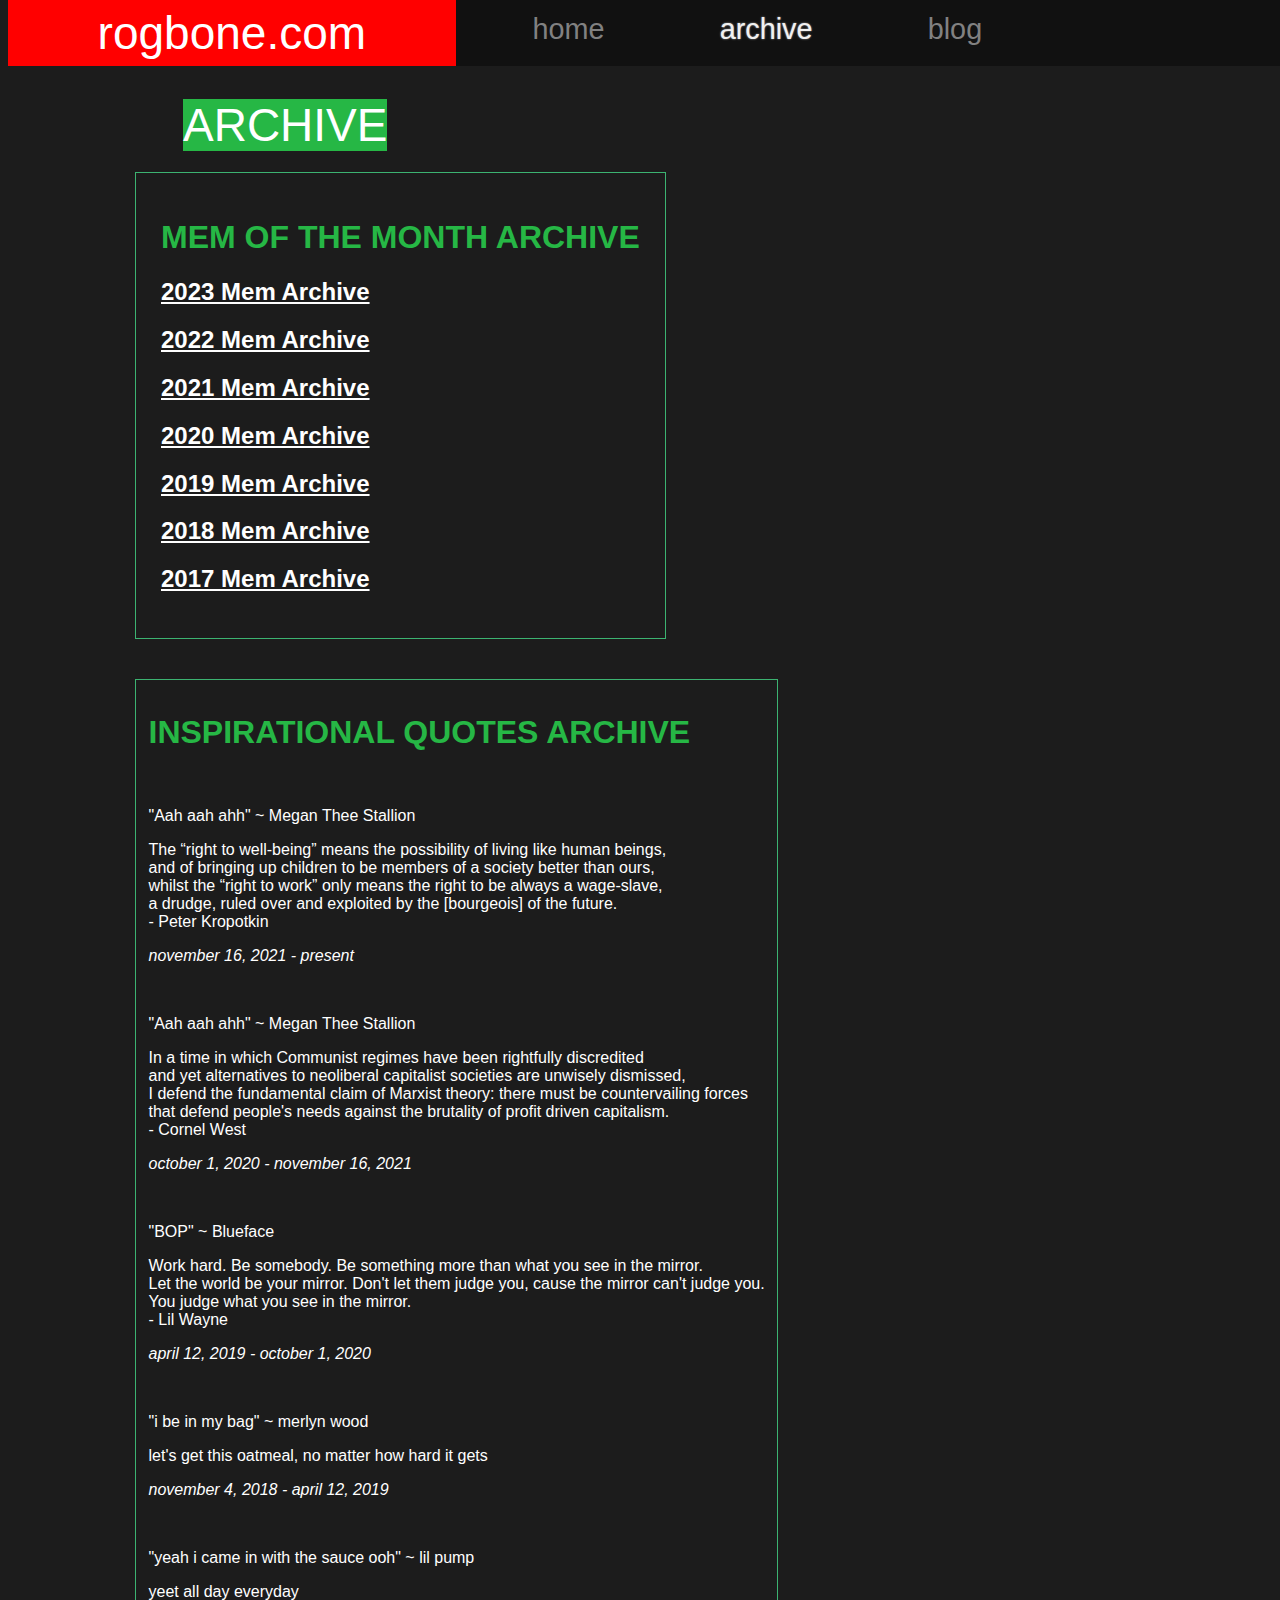
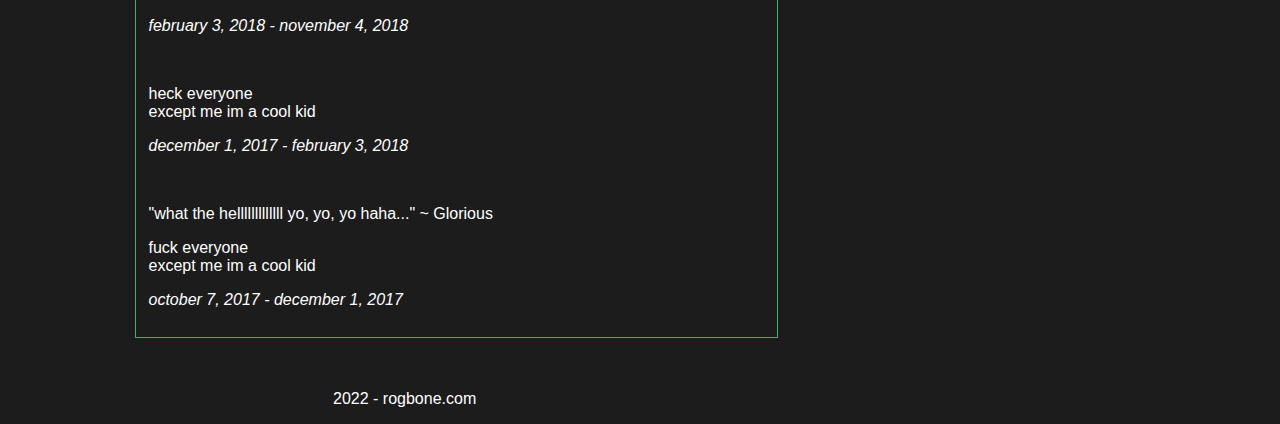
<file: archive/index.html>
<!DOCTYPE html>
<html>
<head>
<title>Archive - rogbone.com</title>
<link href="style.css" type="text/css" rel="stylesheet"> 
<link href="/favicon.ico" rel="shortcut icon" type="image/x-icon"/>
<meta name="viewport" content="width=device-width, initial-scale=1">
</head>

<body>

<div class="nav">
 <mark style="background-color: red;font-size:46px;">rogbone.com</mark>
 <a href="/">home</a>
 <a href="/archive" style="color: #f1f1f1;text-shadow: 0 0 2px #acacac;">archive</a>
 <a href="https://blog.rogbone.com" target="_blank">blog</a>
</div>

		
<div class="mrgn">

	<br><br><br><br><br>
	
	<mark style="background-color: #26b745;font-size:46px;margin-left:50px;">ARCHIVE</mark>
	
<br><br>

	<table>
	<td style="border: 1px solid MediumSeaGreen;padding:25px;">
	<h1 style="color:#26b745">MEM OF THE MONTH ARCHIVE</h2>
	<a href="https://rogbone.com/archive/archive-2023"><h2>2023 Mem Archive</h2></a>
	<a href="https://rogbone.com/archive/archive-2022"><h2>2022 Mem Archive</h2></a>
	<a href="https://rogbone.com/archive/archive-2021"><h2>2021 Mem Archive</h2></a>
	<a href="https://rogbone.com/archive/archive-2020"><h2>2020 Mem Archive</h2></a>
	<a href="https://rogbone.com/archive/archive-2019"><h2>2019 Mem Archive</h2></a>
	<a href="https://rogbone.com/archive/archive-2018"><h2>2018 Mem Archive</h2></a>
	<a href="https://rogbone.com/archive/archive-2017"><h2>2017 Mem Archive</h2></a>
	</td>
	</table>
	
<br><br>

<table>
<td style="border: 1px solid MediumSeaGreen; padding:12.5px;">

<h1 style="color:#26b745;">INSPIRATIONAL QUOTES ARCHIVE</h2>
	
	<br>
	<p>"Aah aah ahh" ~ Megan Thee Stallion</p>
	<p>The “right to well-being” means the possibility of living like human beings,
	<br>and of bringing up children to be members of a society better than ours,
	<br>whilst the “right to work” only means the right to be always a wage-slave,
	<br>a drudge, ruled over and exploited by the [bourgeois] of the future.
	<br>- Peter Kropotkin</p>
	<i><p>november 16, 2021 - present</p></i>
	
	<br>
	<p>"Aah aah ahh" ~ Megan Thee Stallion</p>
	<p>In a time in which Communist regimes have been rightfully discredited <br> and yet alternatives to neoliberal capitalist societies are unwisely dismissed, <br> I defend the fundamental claim of Marxist theory: there must be countervailing forces <br> that defend people's needs against the brutality of profit driven capitalism. <br> - Cornel West</p>
	<i><p>october 1, 2020 - november 16, 2021</p></i>
	
	<br>
	<p>"BOP" ~ Blueface</p>
	<p>Work hard. Be somebody. Be something more than what you see in the mirror. <br>Let the world be your mirror. Don't let them judge you, cause the mirror can't judge you.<br>You judge what you see in the mirror.<br>- Lil Wayne</p>
	<i><p>april 12, 2019 - october 1, 2020</p></i>
	
	<br>
	<p>"i be in my bag" ~ merlyn wood</p>
	<p>let's get this oatmeal, no matter how hard it gets</p>
	<i><p>november 4, 2018 - april 12, 2019</p></i>
	
	<br>
	<p>"yeah i came in with the sauce ooh" ~ lil pump</p>
	<p>yeet all day everyday</p>
	<i><p>february 3, 2018 - november 4, 2018</p></i>
	
	<br>
	<p>heck everyone<br>except me im a cool kid</p>
	<i><p>december 1, 2017 - february 3, 2018</p></i>
	
	<br>
	<p>"what the helllllllllllll yo, yo, yo haha..." ~ Glorious</p>
	<p>fuck everyone<br>except me im a cool kid</p>
	<i><p>october 7, 2017 - december 1, 2017</p></i>
	
</td>
</table>
	<p style="visibility: hidden;">guess what bro like i just farted so hard hahahah it's wild bro wait what</p>
	<p style="margin-left: 200px;">2022 - rogbone.com</p>
</div>
</body>
</html>
</file>
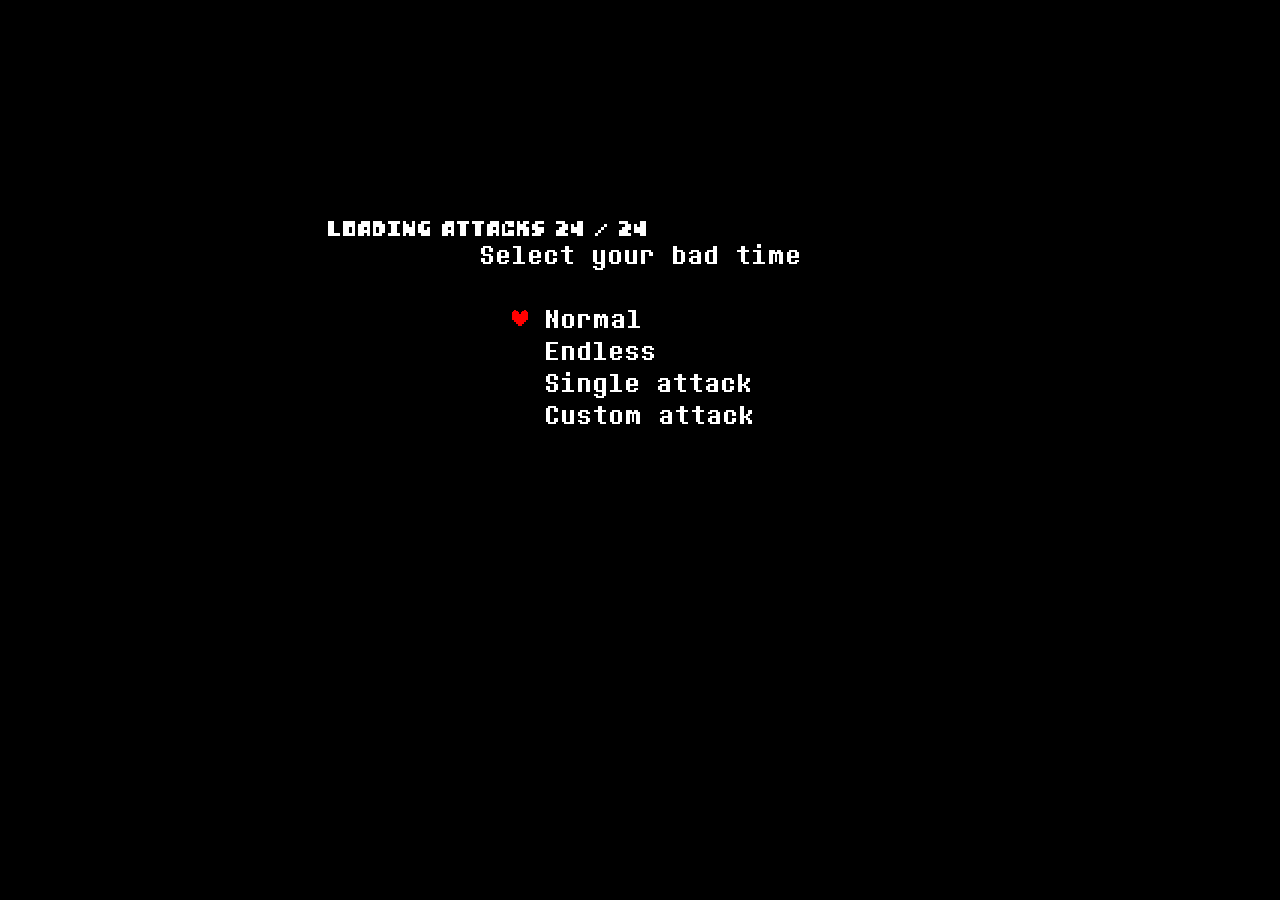
<file: sans/index.html>
﻿<!DOCTYPE html>
<html manifest="offline.appcache">
<head>
    <meta charset="UTF-8" />
	<meta http-equiv="X-UA-Compatible" content="IE=edge,chrome=1" />
	<title>Bad Time Simulator (Sans Fight)</title>
	<meta name="description" content="do you wanna have a bad time? 'cause if you visit this page... you are REALLY not going to like what happens next." />
	
	<!-- Standardised web app manifest -->
	<link rel="manifest" href="appmanifest.json" />
	
	<!-- Allow fullscreen mode on iOS devices. (These are Apple specific meta tags.) -->
	<meta name="viewport" content="width=device-width, initial-scale=1.0, maximum-scale=1.0, minimum-scale=1.0, user-scalable=no, minimal-ui" />
	<meta name="apple-mobile-web-app-capable" content="yes" />
	<meta name="apple-mobile-web-app-status-bar-style" content="black" />
	<link rel="apple-touch-icon" sizes="256x256" href="icon-256.png" />
	<meta name="HandheldFriendly" content="true" />
	
	<!-- Chrome for Android web app tags -->
	<meta name="mobile-web-app-capable" content="yes" />
	<link rel="shortcut icon" sizes="256x256" href="icon-256.png" />

    <!-- All margins and padding must be zero for the canvas to fill the screen. -->
	<style type="text/css">
		* {
			padding: 0;
			margin: 0;
		}
		html, body {
			background: #000;
			color: #fff;
			overflow: hidden;
			touch-action: none;
			-ms-touch-action: none;
		}
		canvas {
			touch-action-delay: none;
			touch-action: none;
			-ms-touch-action: none;
		}
    </style>
	

</head> 
 
<body> 
	<div id="fb-root"></div>
	
	<script>
	// Issue a warning if trying to preview an exported project on disk.
	(function(){
		// Check for running exported on file protocol
		if (window.location.protocol.substr(0, 4) === "file")
		{
			alert("Exported games won't work until you upload them. (When running on the file:/// protocol, browsers block many features from working for security reasons.)");
		}
	})();
	</script>
	
	<!-- The canvas must be inside a div called c2canvasdiv -->
	<div id="c2canvasdiv">
	
		<!-- The canvas the project will render to.  If you change its ID, don't forget to change the
		ID the runtime looks for in the jQuery events above (ready() and cr_sizeCanvas()). -->
		<canvas id="c2canvas" width="640" height="480">
			<!-- This text is displayed if the visitor's browser does not support HTML5.
			You can change it, but it is a good idea to link to a description of a browser
			and provide some links to download some popular HTML5-compatible browsers. -->
			<h1>Your browser does not appear to support HTML5.  Try upgrading your browser to the latest version.  <a href="http://www.whatbrowser.org">What is a browser?</a>
			<br/><br/><a href="http://www.microsoft.com/windows/internet-explorer/default.aspx">Microsoft Internet Explorer</a><br/>
			<a href="http://www.mozilla.com/firefox/">Mozilla Firefox</a><br/>
			<a href="http://www.google.com/chrome/">Google Chrome</a><br/>
			<a href="http://www.apple.com/safari/download/">Apple Safari</a></h1>
		</canvas>
		
	</div>
	
	<!-- Pages load faster with scripts at the bottom -->
	
	<!-- Construct 2 exported games require jQuery. -->
	<script src="jquery-2.1.1.min.js"></script>


	
    <!-- The runtime script.  You can rename it, but don't forget to rename the reference here as well.
    This file will have been minified and obfuscated if you enabled "Minify script" during export. -->
	<script src="c2runtime.js"></script>

    <script>
		// Start the Construct 2 project running on window load.
		jQuery(document).ready(function ()
		{			
			// Create new runtime using the c2canvas
			cr_createRuntime("c2canvas");
		});
		
		// Pause and resume on page becoming visible/invisible
		function onVisibilityChanged() {
			if (document.hidden || document.mozHidden || document.webkitHidden || document.msHidden)
				cr_setSuspended(true);
			else
				cr_setSuspended(false);
		};
		
		document.addEventListener("visibilitychange", onVisibilityChanged, false);
		document.addEventListener("mozvisibilitychange", onVisibilityChanged, false);
		document.addEventListener("webkitvisibilitychange", onVisibilityChanged, false);
		document.addEventListener("msvisibilitychange", onVisibilityChanged, false);
		
		function OnRegisterSWError(e)
		{
			console.warn("Failed to register service worker: ", e);
		};
		
		// Runtime calls this global method when ready to start caching (i.e. after startup).
		// This registers the service worker which caches resources for offline support.
		window.C2_RegisterSW = function C2_RegisterSW()
		{
			if (!navigator.serviceWorker)
				return;		// no SW support, ignore call
			
			try {
				navigator.serviceWorker.register("sw.js", { scope: "./" })
				.then(function (reg)
				{
					console.log("Registered service worker on " + reg.scope);
				})
				.catch(OnRegisterSWError);
			}
			catch (e)
			{
				OnRegisterSWError(e);
			}
		};
    </script>
	<script>
		(function (i, s, o, g, r, a, m) {
			i['GoogleAnalyticsObject'] = r;
			i[r] = i[r] || function () {
				(i[r].q = i[r].q || []).push(arguments)
			},
			i[r].l = 1 * new Date();
			a = s.createElement(o),
			m = s.getElementsByTagName(o)[0];
			a.async = 1;
			a.src = g;
			m.parentNode.insertBefore(a, m)
		})(window, document, 'script', 'https://www.google-analytics.com/analytics.js', 'ga');

		ga('create', 'UA-78361109-1', 'auto');
		ga('send', 'pageview');
	</script>
</body> 
</html>
</file>
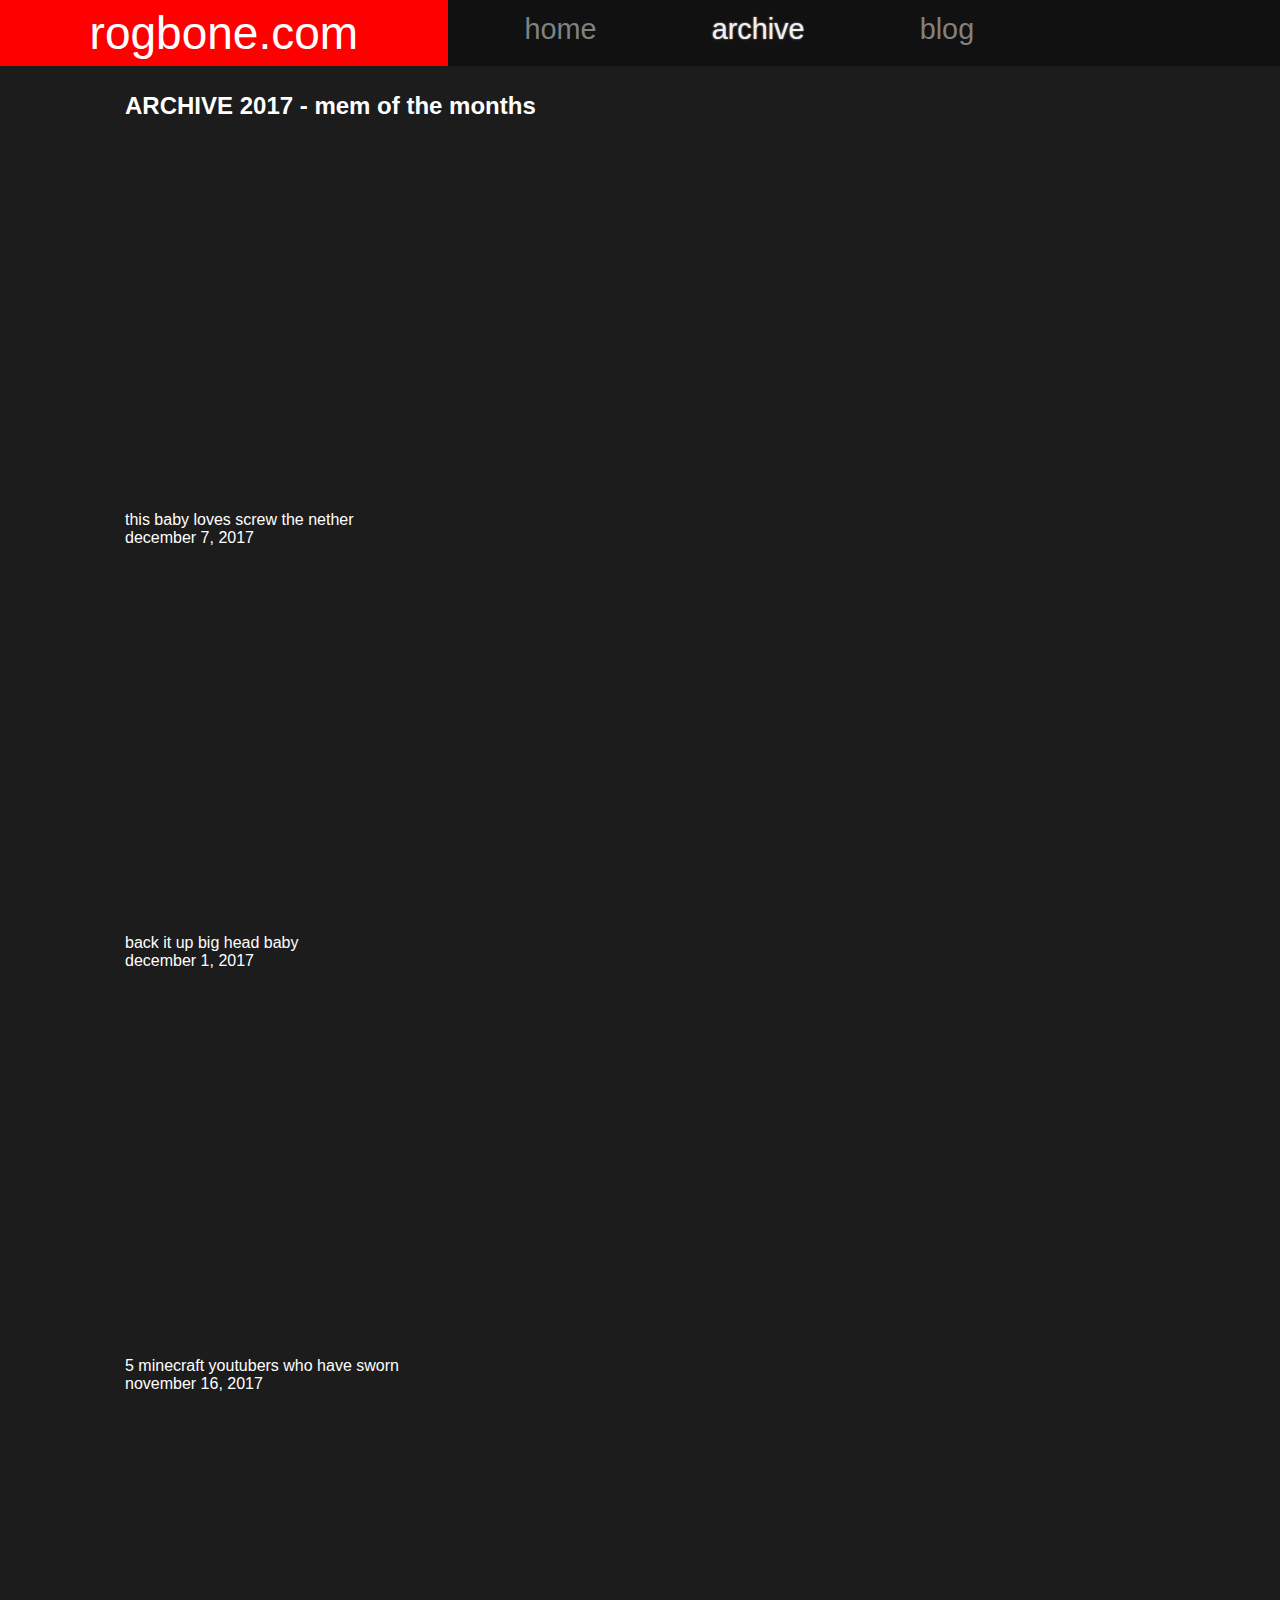
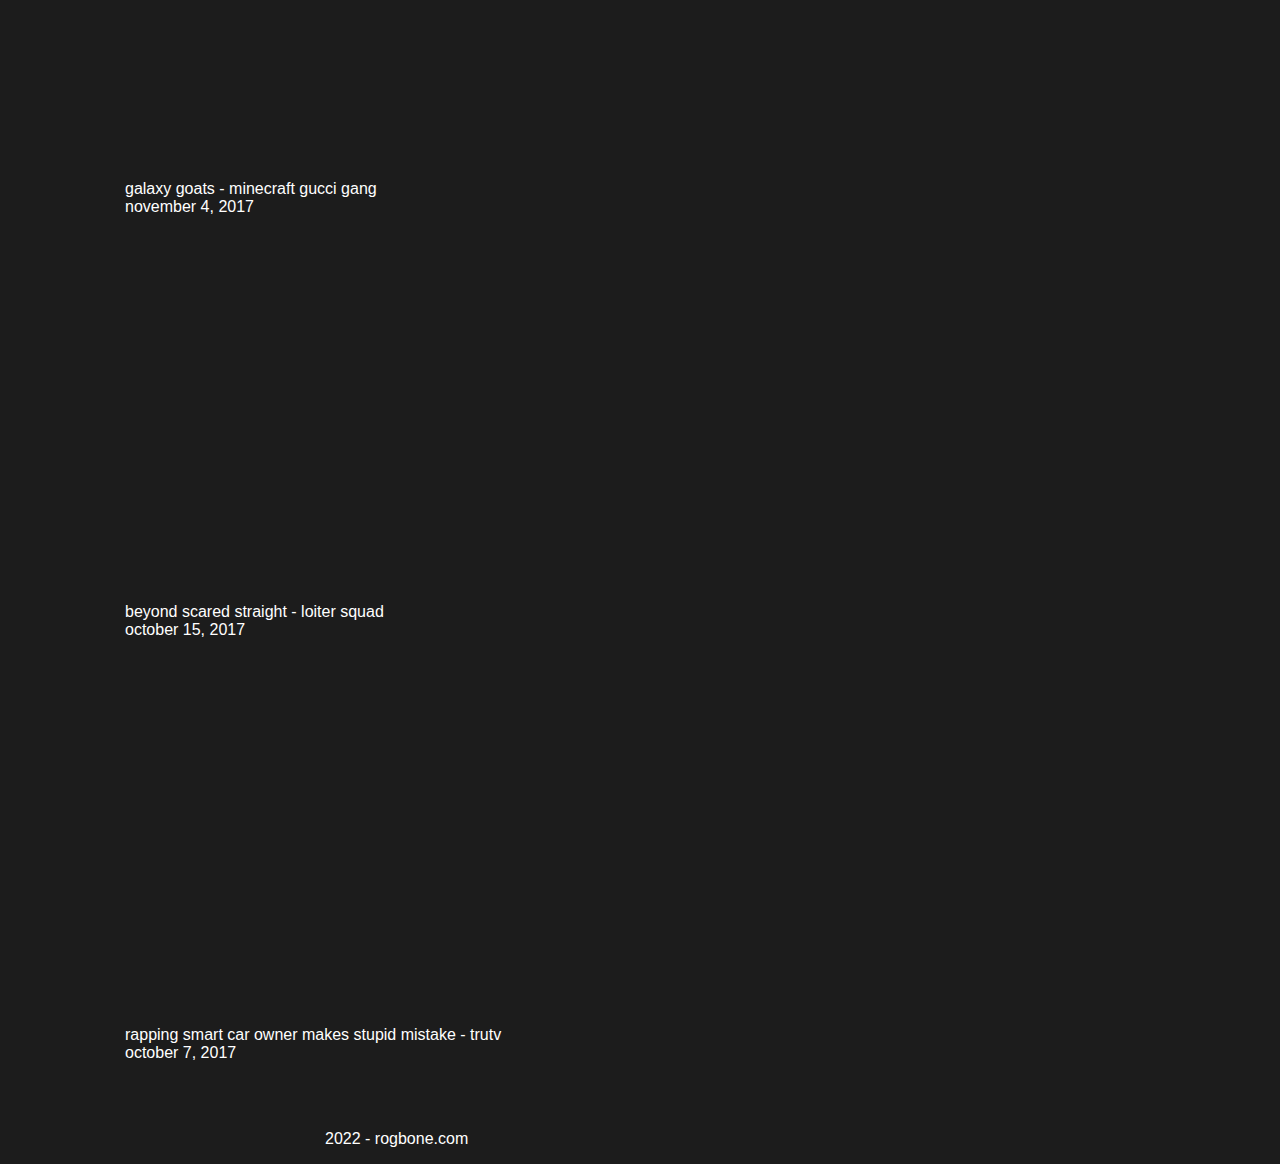
<file: archive-2017.html>
<!DOCTYPE html>
<html>
<head>
<title>Archive 2017 - rogbone.com</title>
<link href="style.css" type="text/css" rel="stylesheet"> 
<link href="/favicon.ico" rel="shortcut icon" type="image/x-icon"/>
<meta name="viewport" content="width=device-width, initial-scale=1.0">
</head>   

<body>

<div class="nav">
 <mark style="background-color: red;font-size:46px;">rogbone.com</mark>
 <a href="/">home</a>
 <a href="/archive" style="color: #f1f1f1;text-shadow: 0 0 2px #acacac;">archive</a>
 <a href="https://blog.rogbone.com" target="_blank">blog</a>
</div>
		

		<div class="mrgn">
		<br><br><br><br>
		<h2>ARCHIVE 2017 - mem of the months</h2>
  
  <br><br>
  <iframe width="560" height="315" src="https://www.youtube.com/embed/faFXuki5-jM?rel=0" frameborder="0" allowfullscreen></iframe>
  <p>this baby loves screw the nether<br>december 7, 2017</p>
  
  
  <br><br>
  <iframe width="560" height="315" src="https://www.youtube.com/embed/7j_Ym_j-zqk?rel=0" frameborder="0" allowfullscreen></iframe>
  <p>back it up big head baby<br>december 1, 2017</p>
  
   <br><br>
  <iframe width="560" height="315" src="https://www.youtube.com/embed/ZyL32rxpesE?rel=0" frameborder="0" allowfullscreen></iframe>
  <p>5 minecraft youtubers who have sworn<br>november 16, 2017</p>
  
  <br><br>
  <iframe width="560" height="315" src="https://www.youtube.com/embed/CXnpfNzU_ro?rel=0" frameborder="0" allowfullscreen></iframe>
  <p>galaxy goats - minecraft gucci gang <br>november 4, 2017</p>

  <br><br>
  <iframe width="560" height="315" src="https://www.youtube.com/embed/EJbnulJMVnM?rel=0" frameborder="0" allowfullscreen></iframe>
  <p>beyond scared straight - loiter squad<br>october 15, 2017</p>
  
  <br><br>
  <iframe width="560" height="315" src="https://www.youtube.com/embed/4HiUFKyf5i4?rel=0" frameborder="0" allowfullscreen></iframe>
  <p>rapping smart car owner makes stupid mistake - trutv<br>october 7, 2017</p>
	
			<br><br>
			<p style="margin-left: 200px;">2022 - rogbone.com</p>
			
</div>
</body>
</html>
</file>
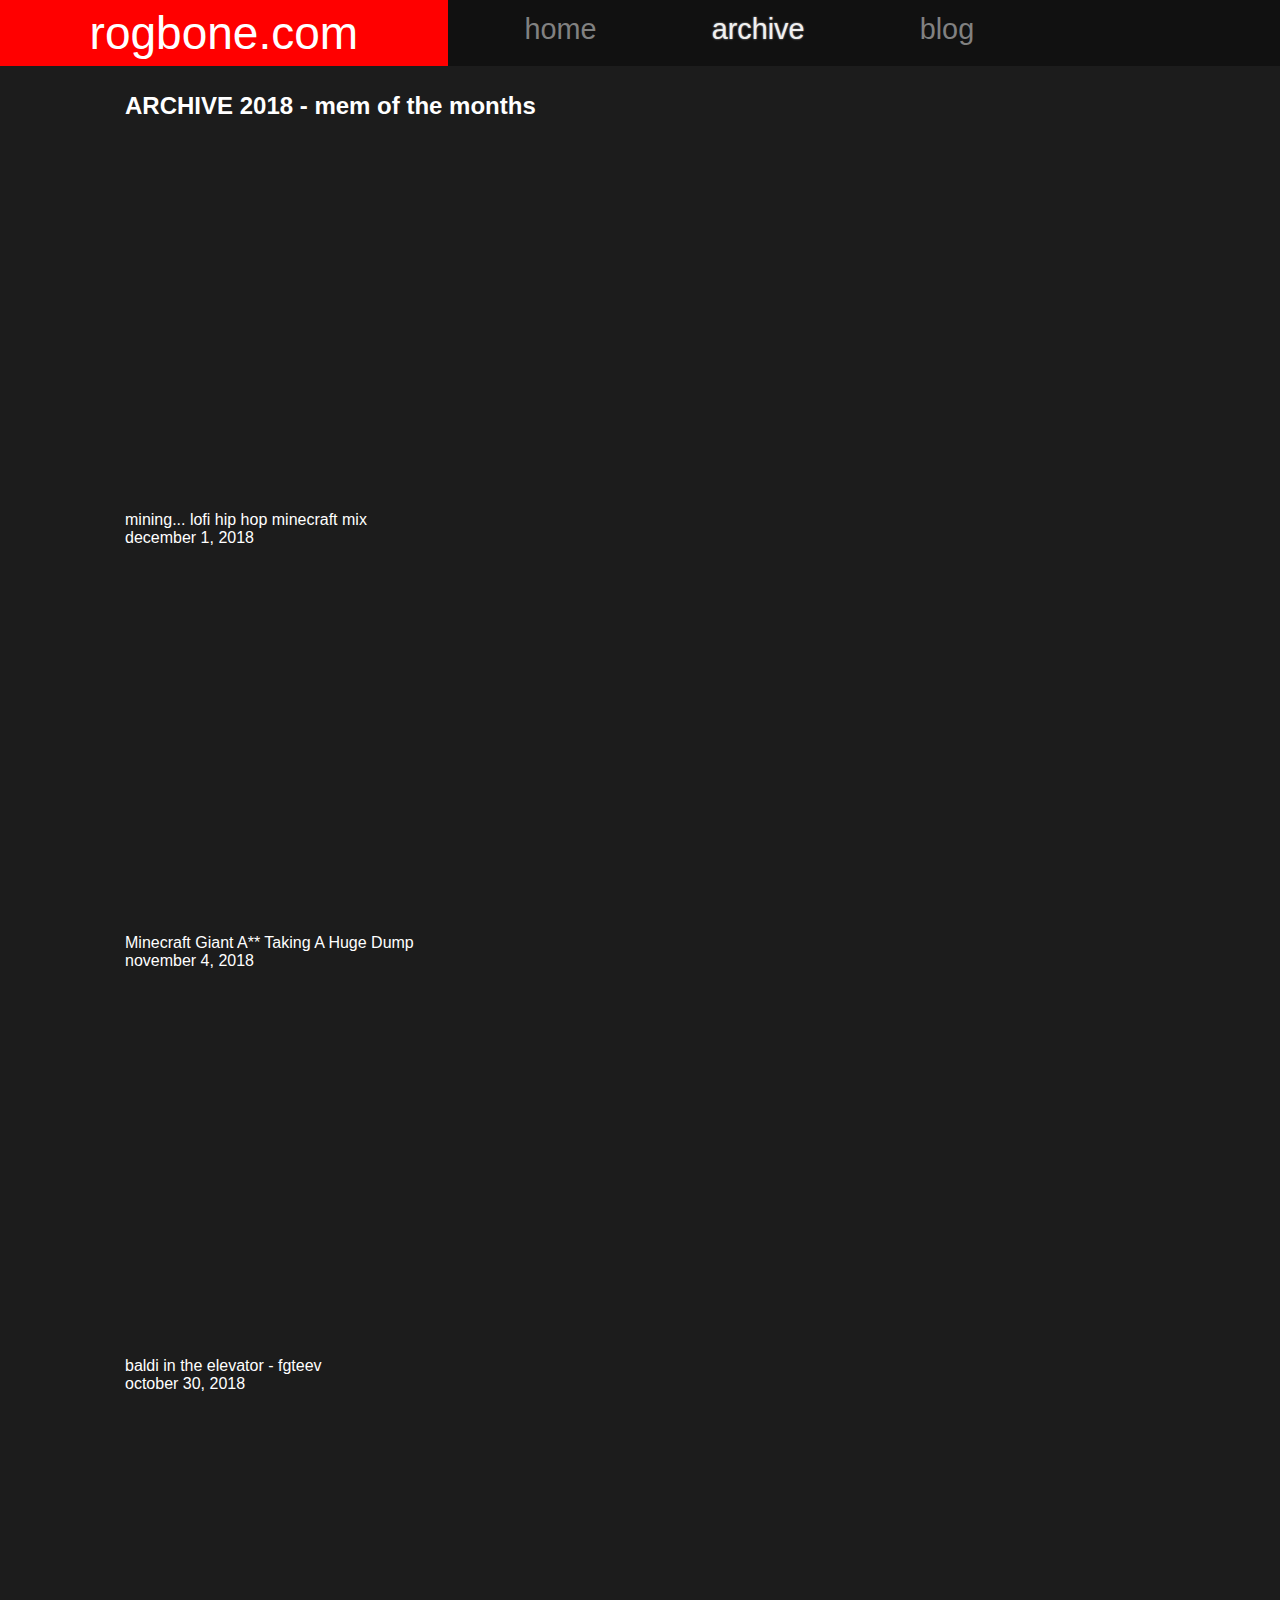
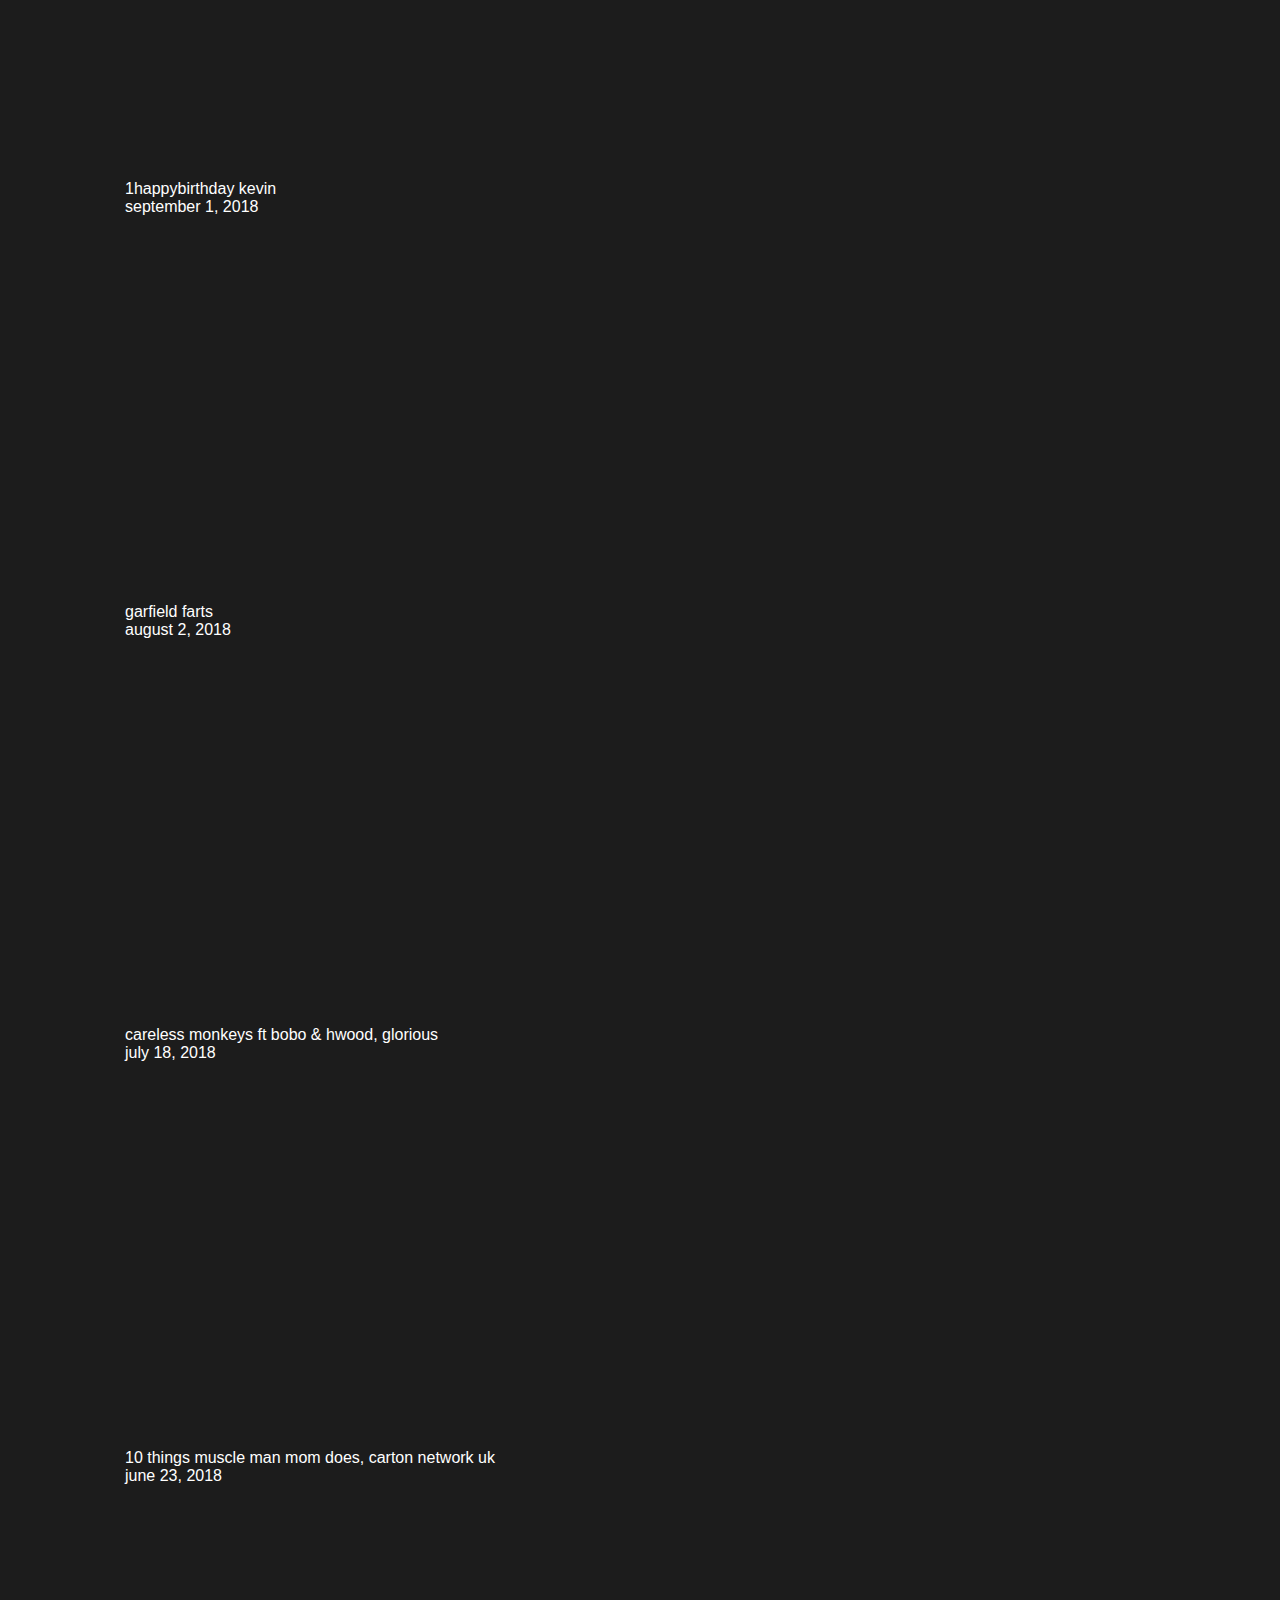
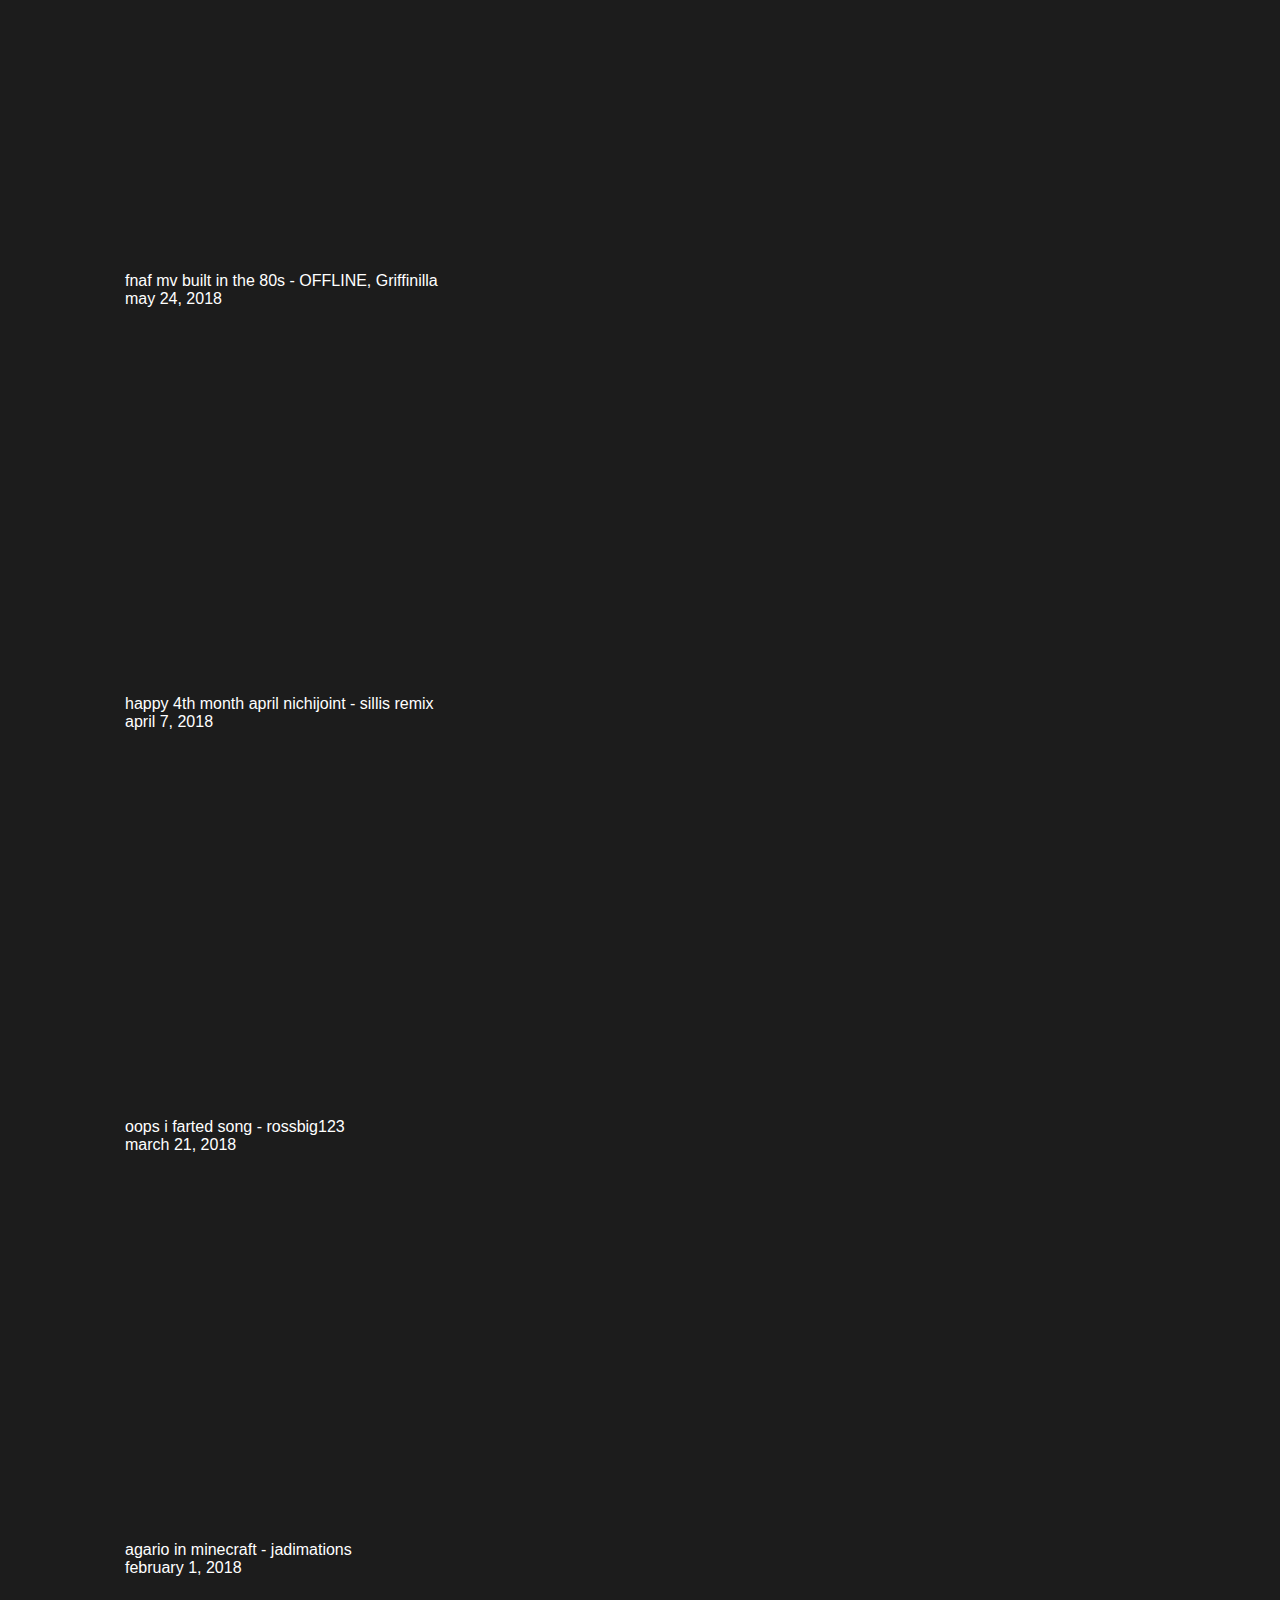
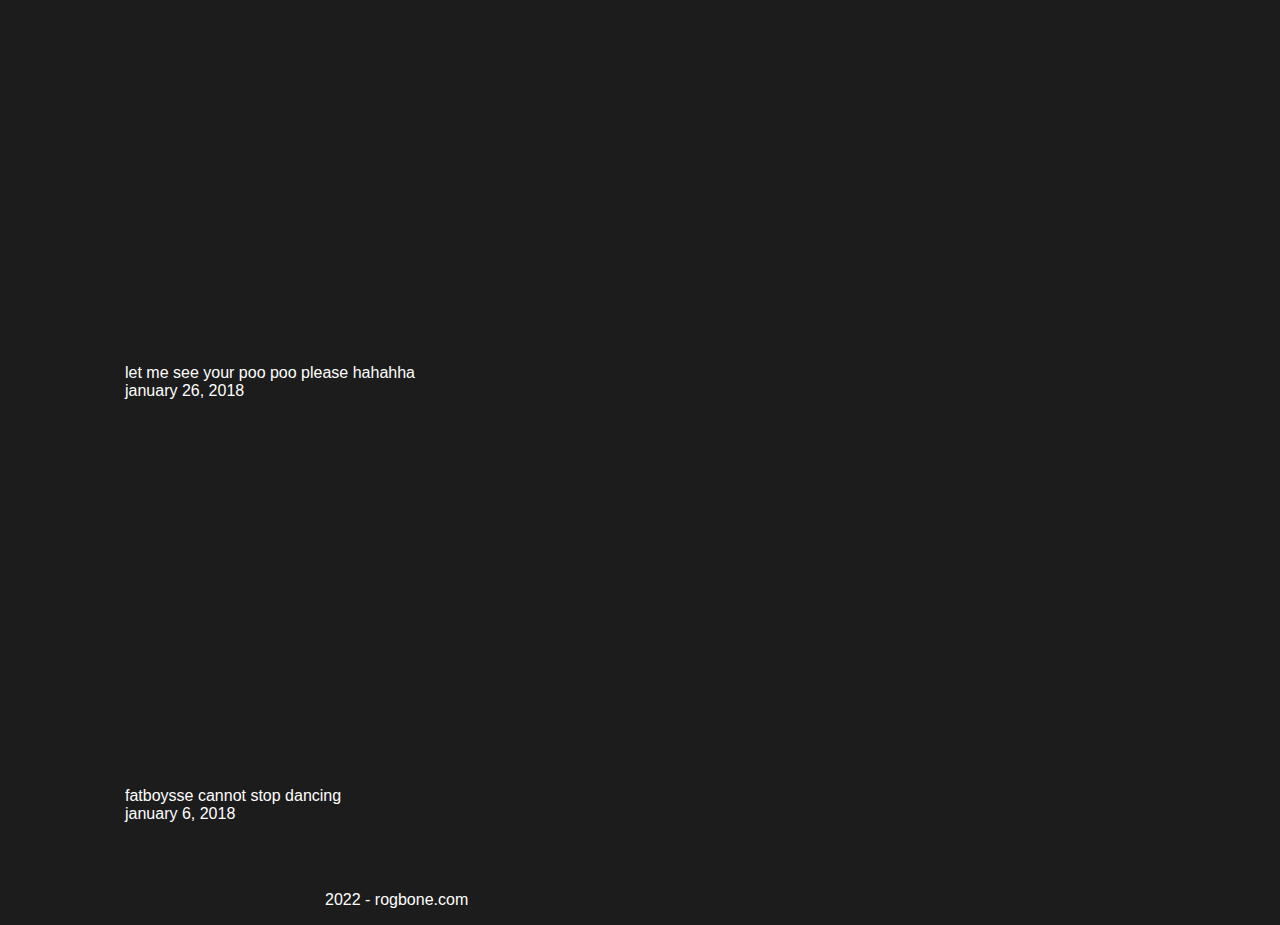
<file: archive-2018.html>
<!DOCTYPE html>
<html>
<head>
<title>Archive 2018 - rogbone.com</title>
<link href="style.css" type="text/css" rel="stylesheet"> 
<link href="/favicon.ico" rel="shortcut icon" type="image/x-icon"/>
<meta name="viewport" content="width=device-width, initial-scale=1.0">
</head>

<body>

<div class="nav">
 <mark style="background-color: red;font-size:46px;">rogbone.com</mark>
 <a href="/">home</a>
 <a href="/archive" style="color: #f1f1f1;text-shadow: 0 0 2px #acacac;">archive</a>
 <a href="https://blog.rogbone.com" target="_blank">blog</a>
</div>

		<div class="mrgn">
		<br><br><br><br>
		<h2>ARCHIVE 2018 - mem of the months</h2>
		
  <br><br>
  <iframe width="560" height="315" src="https://www.youtube.com/embed/8-joA6hd0dU?rel=0" frameborder="0" allowfullscreen></iframe>
  <p>mining... lofi hip hop minecraft mix<br>december 1, 2018</p>	
  
  <br><br>
  <iframe width="560" height="315" src="https://www.youtube.com/embed/OlzK_b40xBc?rel=0" frameborder="0" allowfullscreen></iframe>
  <p>Minecraft Giant A** Taking A Huge Dump<br>november 4, 2018</p>	
  
  <br><br>
  <iframe width="560" height="315" src="https://www.youtube.com/embed/6rbX9KaQrno?rel=0" frameborder="0" allowfullscreen></iframe>
  <p>baldi in the elevator - fgteev<br>october 30, 2018</p>	
  
  <br><br>
  <iframe width="560" height="315" src="https://www.youtube.com/embed/ZN06GyIuV3Q?rel=0" frameborder="0" allowfullscreen></iframe>
  <p>1happybirthday kevin<br>september 1, 2018</p>	
  
  <br><br>
  <iframe width="560" height="315" src="https://www.youtube.com/embed/ldgOsBZWyhA?rel=0" frameborder="0" allowfullscreen></iframe>
  <p>garfield farts<br>august 2, 2018</p>	
  
  <br><br>
  <iframe width="560" height="315" src="https://www.youtube.com/embed/fk9MaID2FPU?rel=0" frameborder="0" allowfullscreen></iframe>
  <p>careless monkeys ft bobo & hwood, glorious <br>july 18, 2018</p>	
  
  <br><br>
  <iframe width="560" height="315" src="https://www.youtube.com/embed/_t3p0ZdMjP_A?rel=0" frameborder="0" allowfullscreen></iframe>
  <p>10 things muscle man mom does, carton network uk<br>june 23, 2018</p>	
  	
  <br><br>
  <iframe width="560" height="315" src="https://www.youtube.com/embed/_JEt7EipdHg?rel=0" frameborder="0" allowfullscreen></iframe>
  <p>fnaf mv built in the 80s - OFFLINE, Griffinilla<br>may 24, 2018</p>	
  
  <br><br>
  <iframe width="560" height="315" src="https://www.youtube.com/embed/o2TO5atI4rU?rel=0" frameborder="0" allowfullscreen></iframe>
  <p>happy 4th month april nichijoint - sillis remix<br>april 7, 2018</p>	
  
  <br><br>
  <iframe width="560" height="315" src="https://www.youtube.com/embed/FWwKptVKihM?rel=0" frameborder="0" allowfullscreen></iframe>
  <p>oops i farted song - rossbig123<br>march 21, 2018</p>	
  
  <br><br>
  <iframe width="560" height="315" src="https://www.youtube.com/embed/NHZBrdtvzFI?rel=0" frameborder="0" allowfullscreen></iframe>
  <p>agario in minecraft - jadimations<br>february 1, 2018</p>	
  
  <br><br>
  <iframe width="560" height="315" src="https://www.youtube.com/embed/eukS365gSHc?rel=0" frameborder="0" allowfullscreen></iframe>
  <p>let me see your poo poo please hahahha<br>january 26, 2018</p>
  
  <br><br>
  <iframe width="560" height="315" src="https://www.youtube.com/embed/y421NrefbBI?rel=0" frameborder="0" allowfullscreen></iframe>
  <p>fatboysse cannot stop dancing<br>january 6, 2018</p>

  <br><br>
  <p style="margin-left: 200px;">2022 - rogbone.com</p>
  
</div>
</body>
</html>
</file>
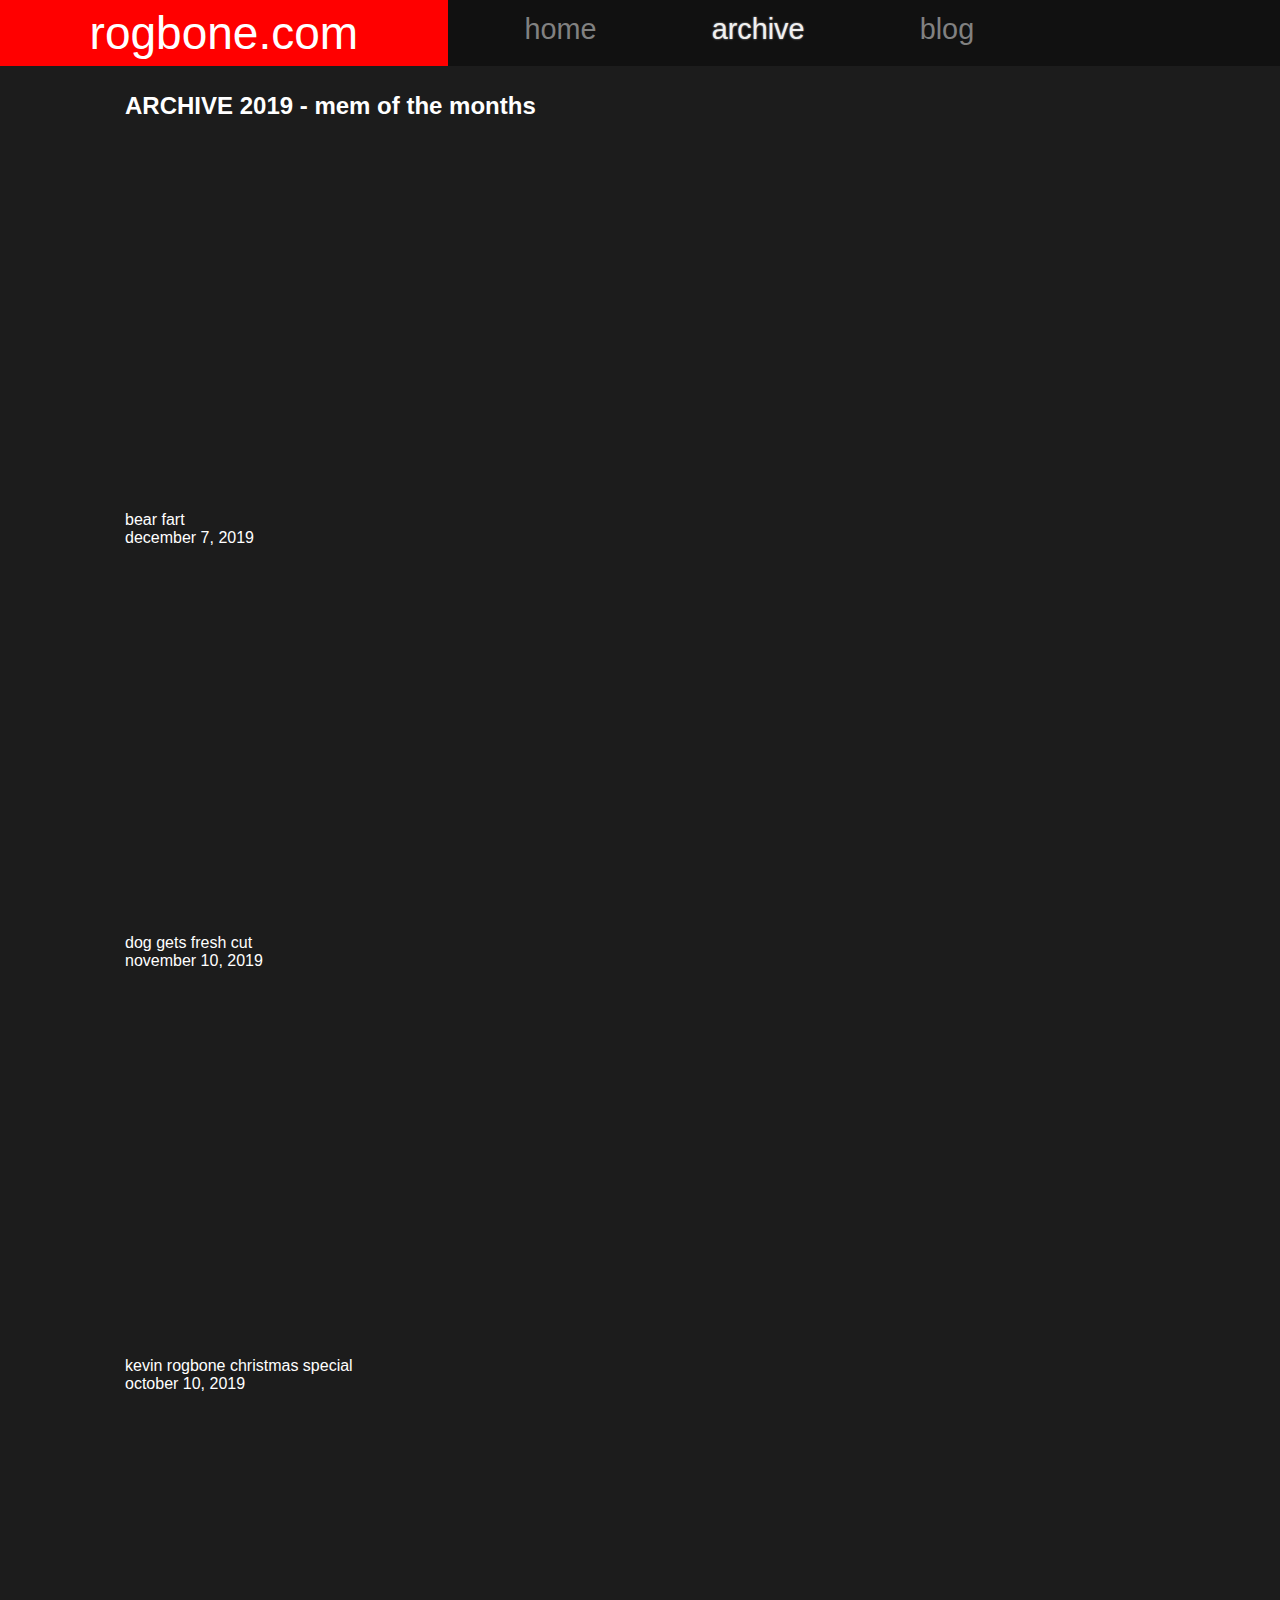
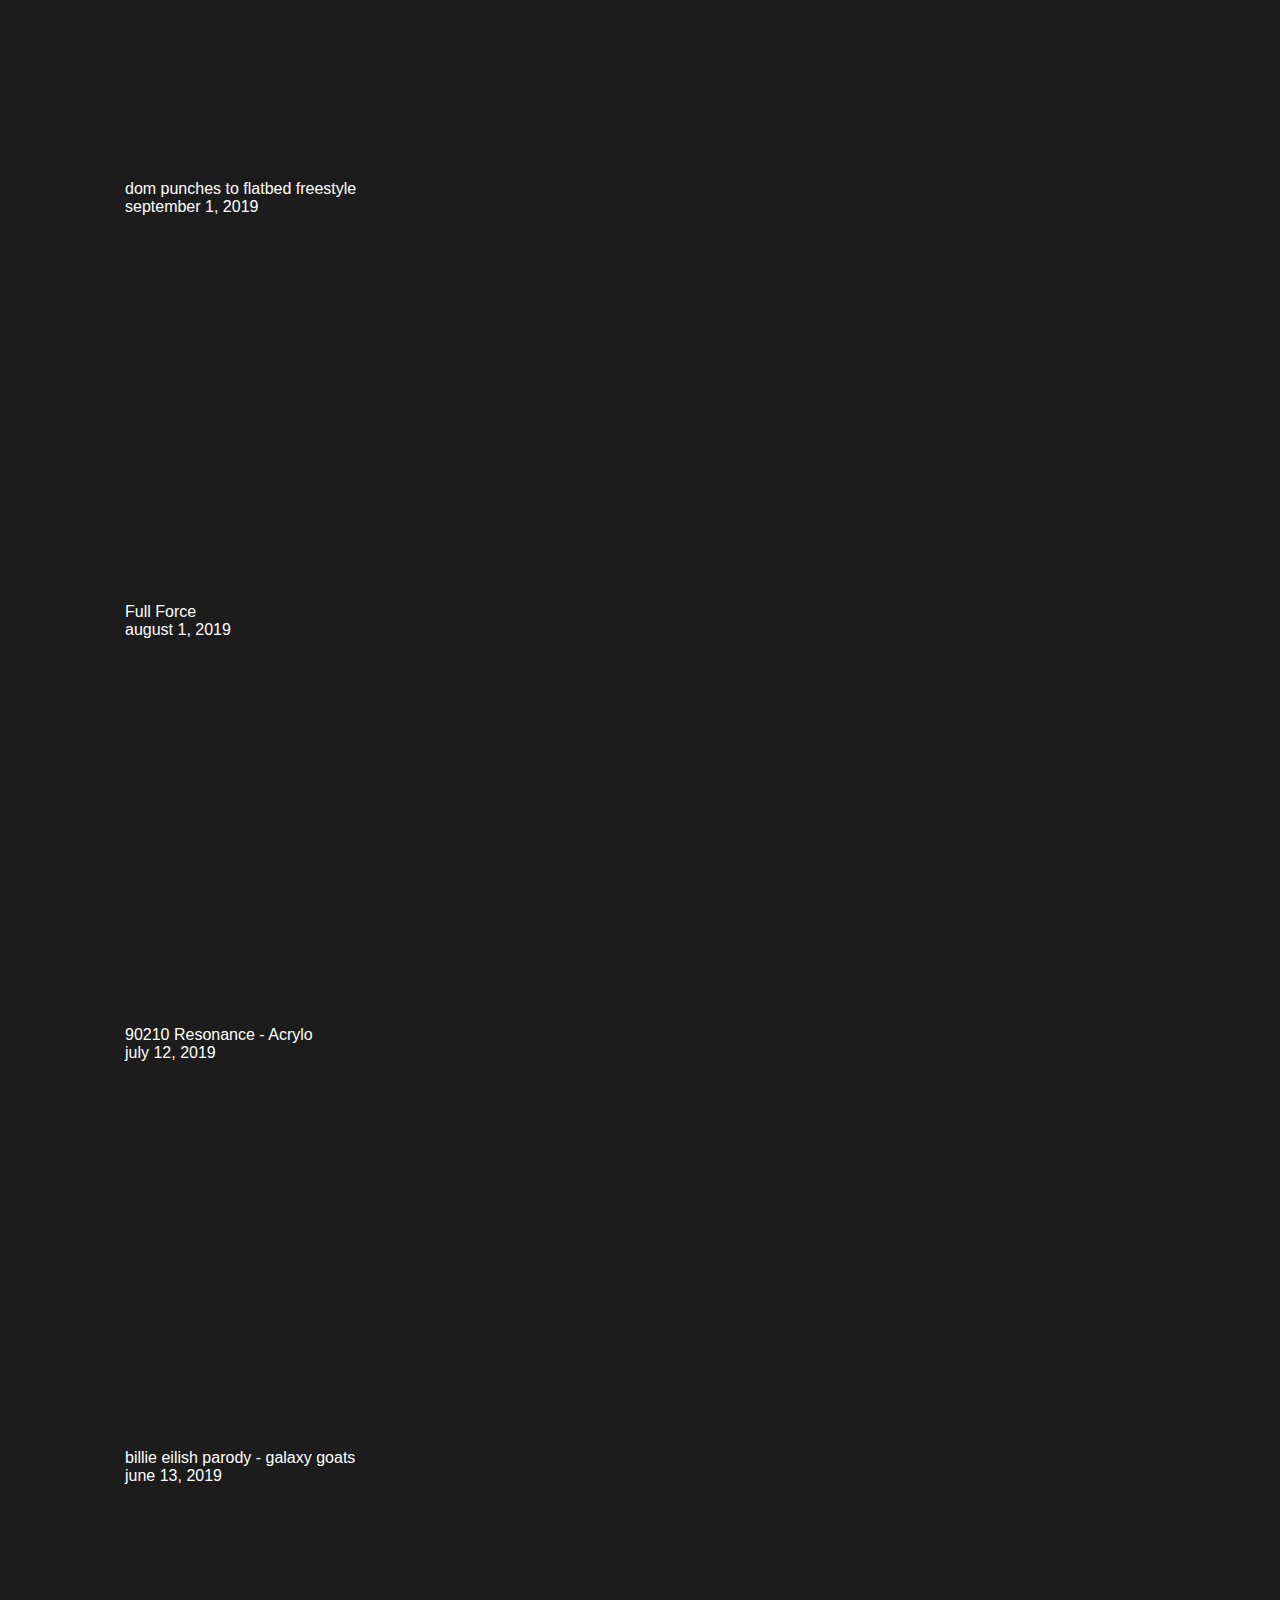
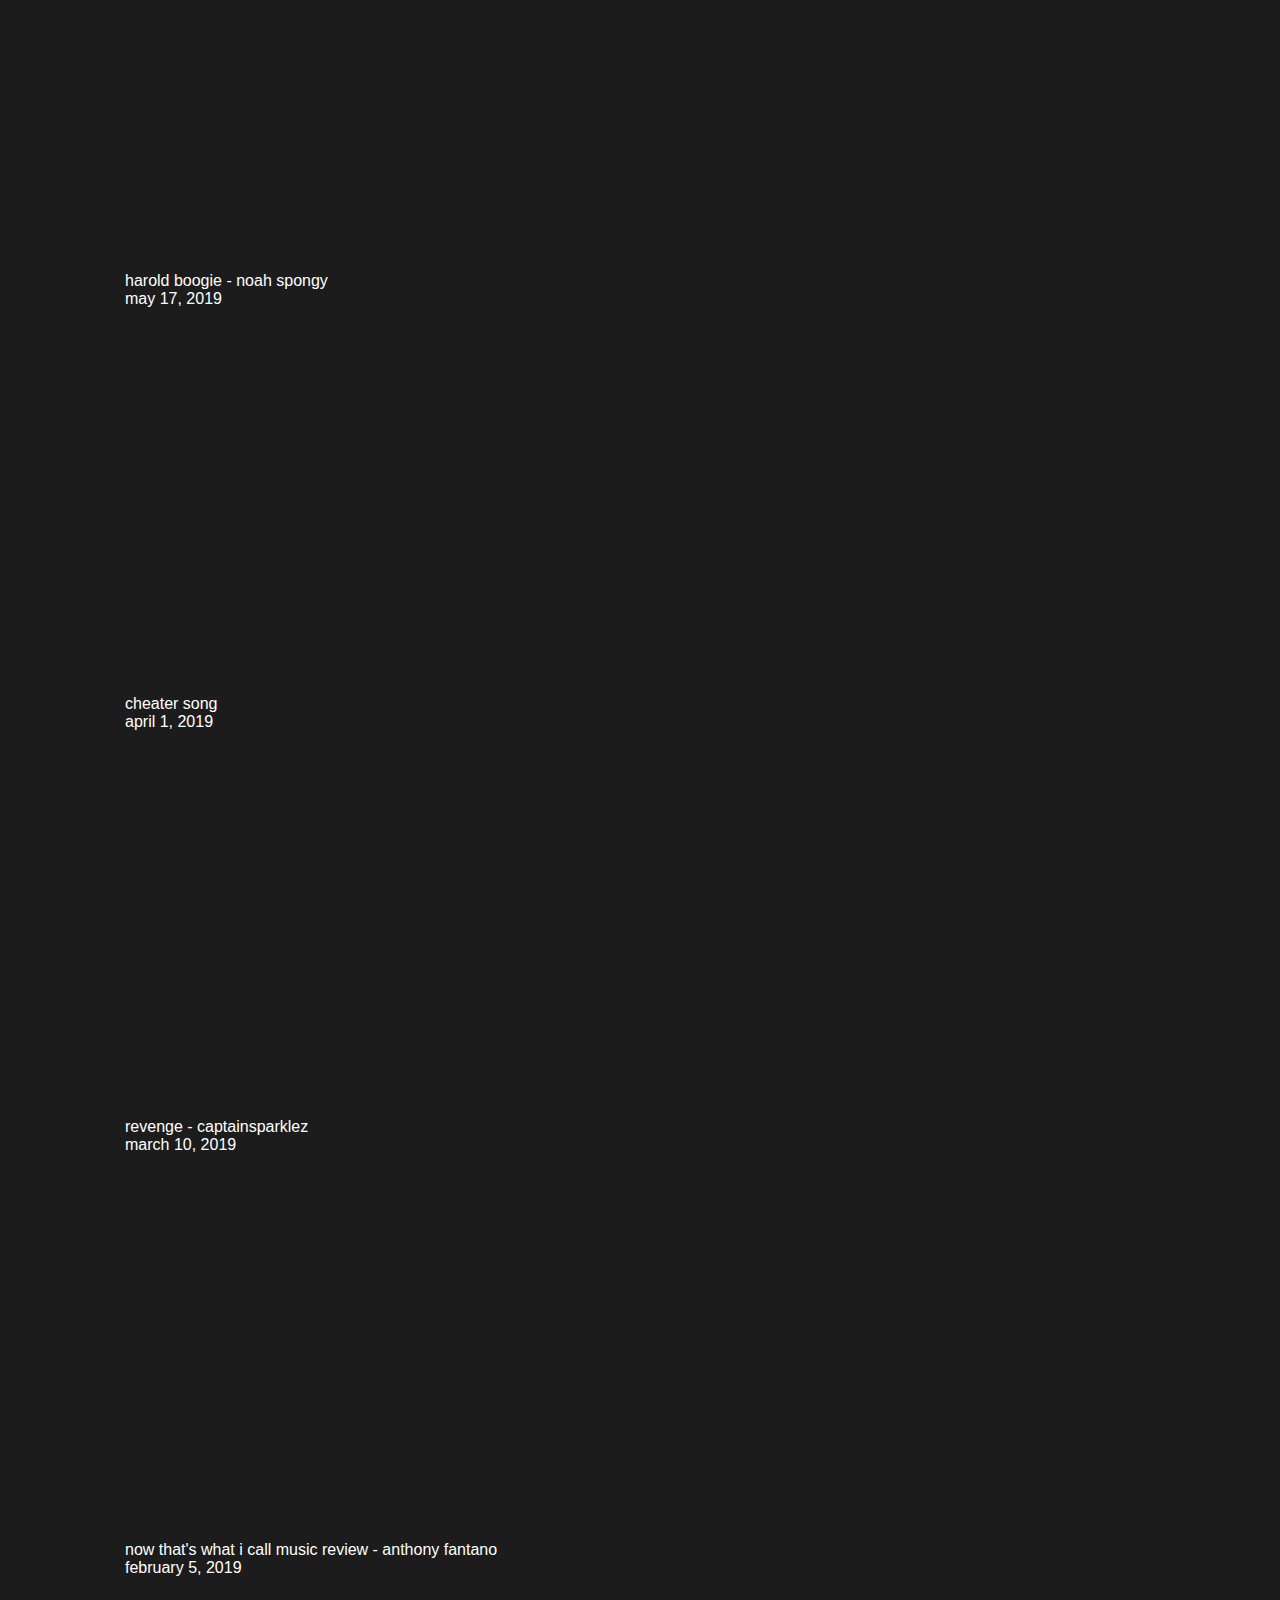
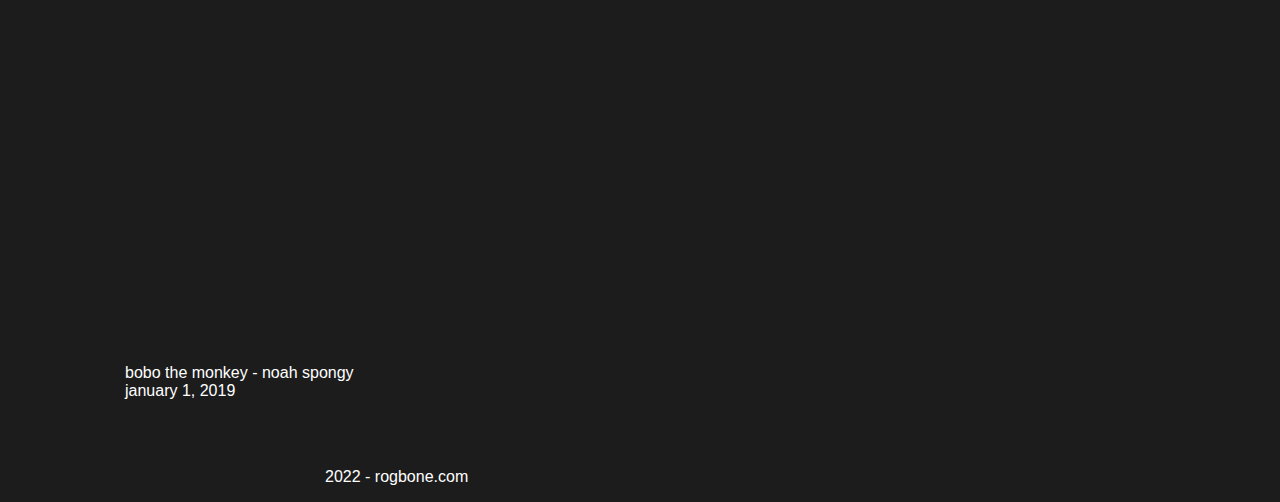
<file: archive-2019.html>
<!DOCTYPE html>
<html>
<head>
<title>Archive 2019 - rogbone.com</title>
<link href="style.css" type="text/css" rel="stylesheet"> 
<link href="/favicon.ico" rel="shortcut icon" type="image/x-icon"/>
<meta name="viewport" content="width=device-width, initial-scale=1.0">
</head>

<body>

<div class="nav">
 <mark style="background-color: red;font-size:46px;">rogbone.com</mark>
 <a href="/">home</a>
 <a href="/archive" style="color: #f1f1f1;text-shadow: 0 0 2px #acacac;">archive</a>
 <a href="https://blog.rogbone.com" target="_blank">blog</a>
</div>

		<div class="mrgn">
		<br><br><br><br>
		<h2>ARCHIVE 2019 - mem of the months</h2>
 
  <br><br>
  <iframe width="560" height="315" src="https://www.youtube.com/embed/JJoArP1FpKg?rel=0" frameborder="0" allowfullscreen></iframe>
  <p>bear fart<br>december 7, 2019</p>
  
  
  <br><br>
  <iframe width="560" height="315" src="https://www.youtube.com/embed/xttvcYhU7L4?rel=0" frameborder="0" allowfullscreen></iframe>
  <p>dog gets fresh cut<br>november 10, 2019</p>
  
  <br><br>
  <iframe width="560" height="315" src="https://www.youtube.com/embed/v0ULhidutNM?rel=0" frameborder="0" allowfullscreen></iframe>
  <p>kevin rogbone christmas special<br>october 10, 2019</p>
  
  <br><br>
  <iframe width="560" height="315" src="https://www.youtube.com/embed/UwWSCdkRZNk?rel=0" frameborder="0" allowfullscreen></iframe>
  <p>dom punches to flatbed freestyle<br>september 1, 2019</p>
  
  <br><br>
  <iframe width="560" height="315" src="https://www.youtube.com/embed/HfwPL-bd_mk?rel=0" frameborder="0" allowfullscreen></iframe>
  <p>Full Force<br>august 1, 2019</p>
  
  <br><br>
  <iframe width="560" height="315" src="https://www.youtube.com/embed/e7Qo_tX8G9c?rel=0" frameborder="0" allowfullscreen></iframe>
  <p>90210 Resonance - Acrylo<br>july 12, 2019</p>
  
  <br><br>
  <iframe width="560" height="315" src="https://www.youtube.com/embed/vZMj7q6Kjbw?rel=0" frameborder="0" allowfullscreen></iframe>
  <p>billie eilish parody - galaxy goats<br>june 13, 2019</p>
  
  <br><br>
  <iframe width="560" height="315" src="https://www.youtube.com/embed/CkEr3QovPHQ?rel=0" frameborder="0" allowfullscreen></iframe>
  <p>harold boogie - noah spongy<br>may 17, 2019</p>
  
  <br><br>
  <iframe width="560" height="315" src="https://www.youtube.com/embed/9UX7FGZPNgY?rel=0" frameborder="0" allowfullscreen></iframe>
  <p>cheater song<br>april 1, 2019</p>
  
  <br><br>
  <iframe width="560" height="315" src="https://www.youtube.com/embed/cPJUBQd-PNM?rel=0" frameborder="0" allowfullscreen></iframe>
  <p>revenge - captainsparklez<br>march 10, 2019</p>
  
  <br><br>
  <iframe width="560" height="315" src="https://www.youtube.com/embed/2ADxX13pFhU?rel=0" frameborder="0" allowfullscreen></iframe>
  <p>now that's what i call music review - anthony fantano<br>february 5, 2019</p>
  
  <br><br>
  <iframe width="560" height="315" src="https://www.youtube.com/embed/YXo8wuLQu_k?rel=0" frameborder="0" allowfullscreen></iframe>
  <p>bobo the monkey - noah spongy<br>january 1, 2019</p>
  
  <br><br>
  <p style="margin-left: 200px;">2022 - rogbone.com</p>
  
</div>
</body>
</html>
</file>
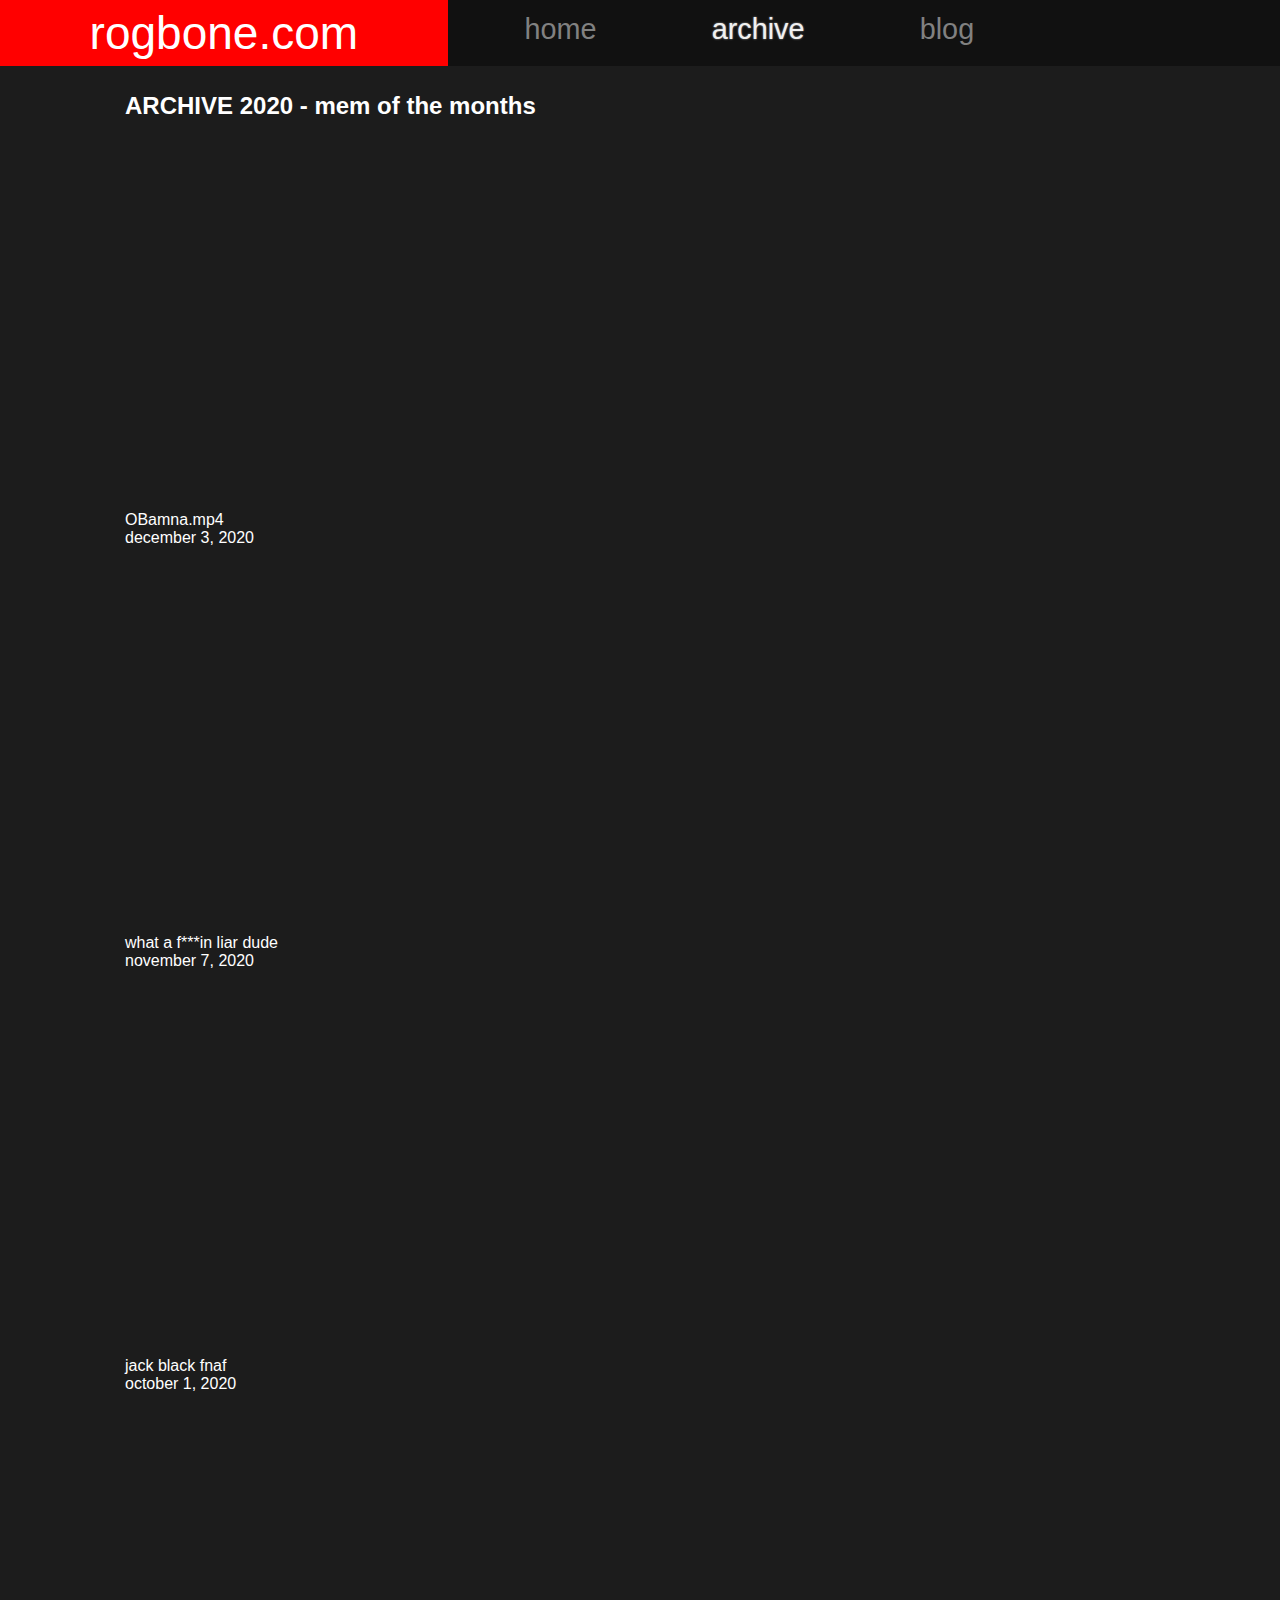
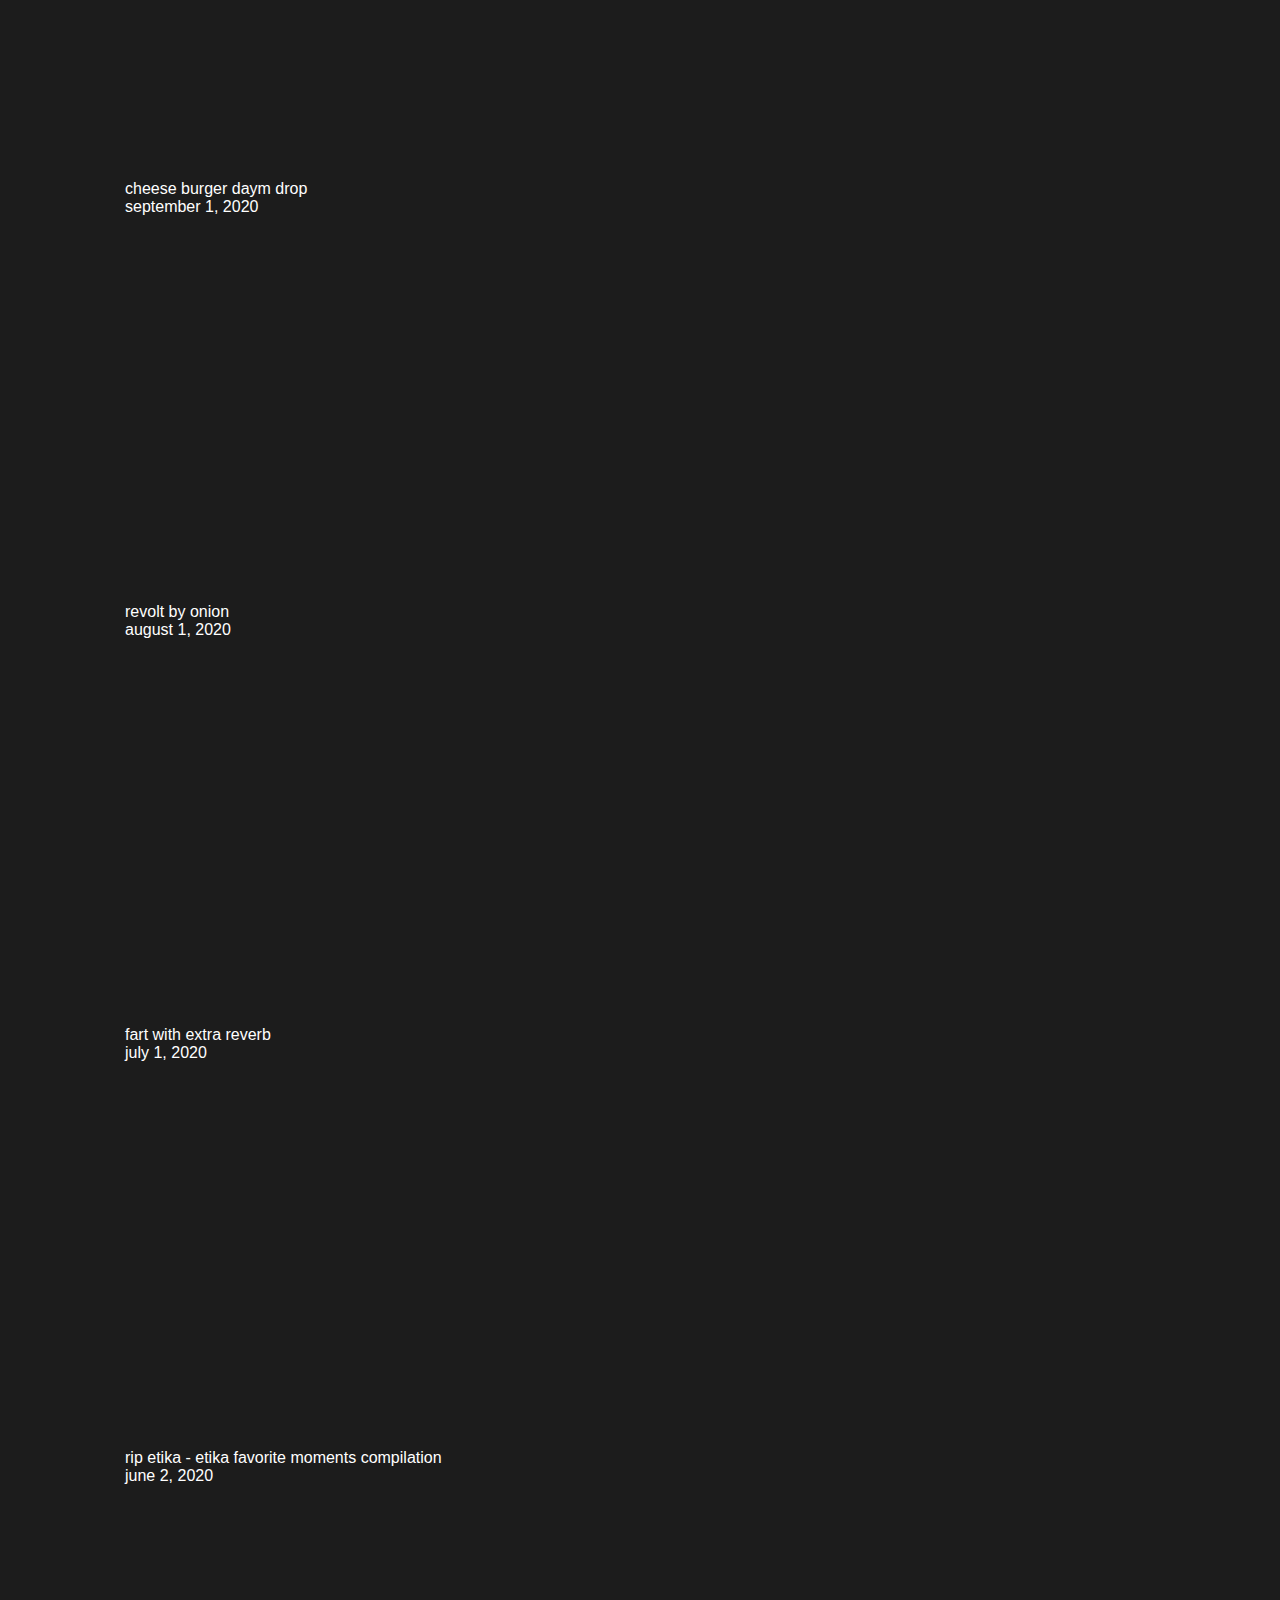
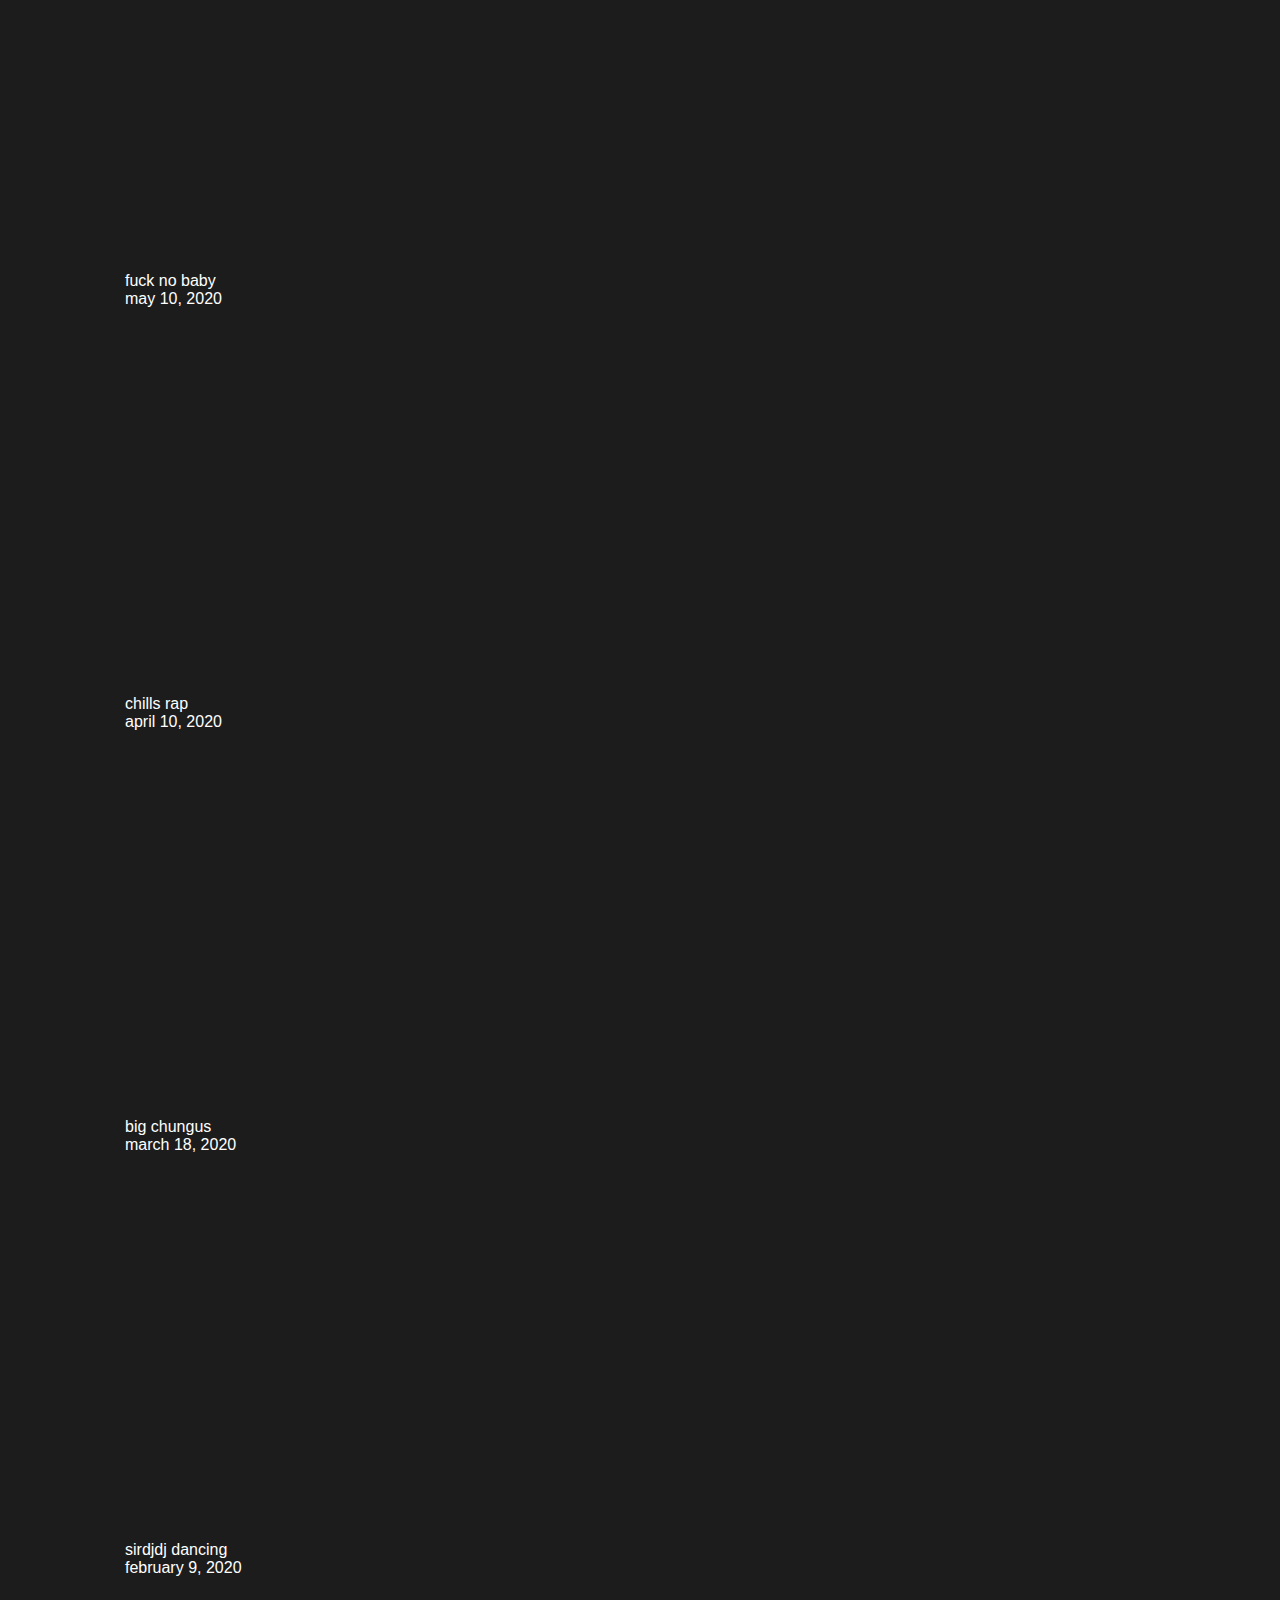
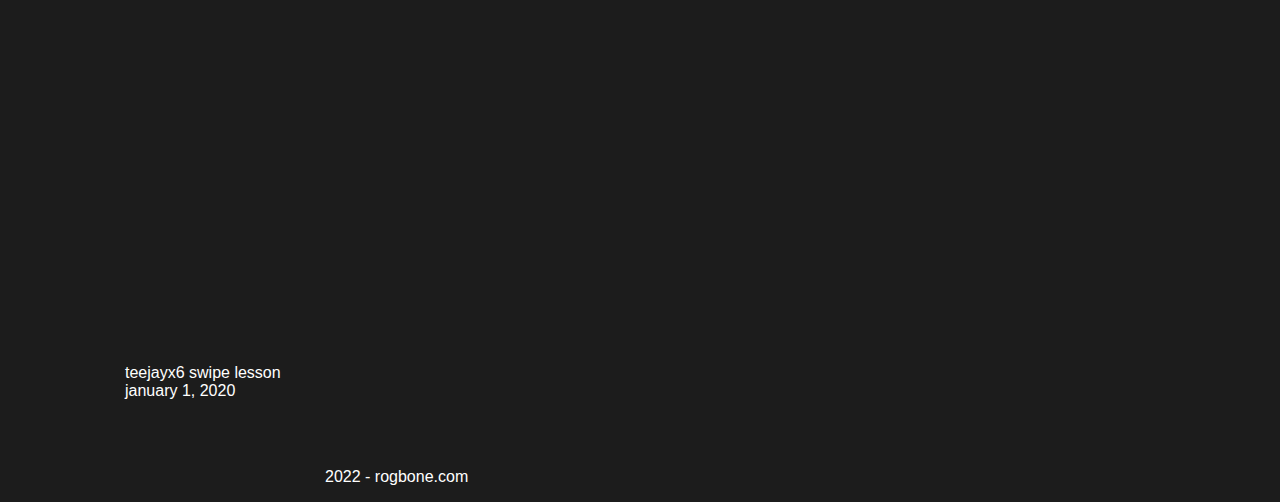
<file: archive-2020.html>
<!DOCTYPE html>
<html>
<head>
<title>Archive 2020 - rogbone.com</title>
<link href="style.css" type="text/css" rel="stylesheet"> 
<link href="/favicon.ico" rel="shortcut icon" type="image/x-icon"/>
<meta name="viewport" content="width=device-width, initial-scale=1.0">
</head>

<body>

<div class="nav">
 <mark style="background-color: red;font-size:46px;">rogbone.com</mark>
 <a href="/">home</a>
 <a href="/archive" style="color: #f1f1f1;text-shadow: 0 0 2px #acacac;">archive</a>
 <a href="https://blog.rogbone.com" target="_blank">blog</a>
</div>

		<div class="mrgn">
		<br><br><br><br>
		<h2>ARCHIVE 2020 - mem of the months</h2>

  <br><br>
  <iframe width="560" height="315" src="https://www.youtube.com/embed/xSk_Pvn4v4s?rel=0" frameborder="0" allowfullscreen></iframe>
  <p>OBamna.mp4<br>december 3, 2020</p>
  
  
  <br><br>
  <iframe width="560" height="315" src="https://www.youtube.com/embed/Ai5XMsBrZJ4?rel=0" frameborder="0" allowfullscreen></iframe>
  <p>what a f***in liar dude<br>november 7, 2020</p>
  
  
  <br><br>
  <iframe width="560" height="315" src="https://www.youtube.com/embed/-HRmvNdnRAA?rel=0" frameborder="0" allowfullscreen></iframe>
  <p>jack black fnaf<br>october 1, 2020</p>


  <br><br>
  <iframe width="560" height="315" src="https://www.youtube.com/embed/DcJFdCmN98s?rel=0" frameborder="0" allowfullscreen></iframe>
  <p>cheese burger daym drop<br>september 1, 2020</p>


  <br><br>
  <iframe width="560" height="315" src="https://www.youtube.com/embed/fJwHZVl5Buk?rel=0" frameborder="0" allowfullscreen></iframe>
  <p>revolt by onion<br>august 1, 2020</p>
  
  
  <br><br>
  <iframe width="560" height="315" src="https://www.youtube.com/embed/hr7GyFM7pX4?rel=0" frameborder="0" allowfullscreen></iframe>
  <p>fart with extra reverb<br>july 1, 2020</p>


  <br><br>
  <iframe width="560" height="315" src="https://www.youtube.com/embed/J60Z9T8zZPk?rel=0" frameborder="0" allowfullscreen></iframe>
  <p>rip etika - etika favorite moments compilation<br>june 2, 2020</p>
  
  
  <br><br>
  <iframe width="560" height="315" src="https://www.youtube.com/embed/n2R9bdCJOPM?rel=0" frameborder="0" allowfullscreen></iframe>
  <p>fuck no baby<br>may 10, 2020</p>
  
  
  <br><br>
  <iframe width="560" height="315" src="https://www.youtube.com/embed/dD1F-KoGafw?rel=0" frameborder="0" allowfullscreen></iframe>
  <p>chills rap<br>april 10, 2020</p>
  
  
  <br><br>
  <iframe width="560" height="315" src="https://www.youtube.com/embed/cB4dYfFgaME?rel=0" frameborder="0" allowfullscreen></iframe>
  <p>big chungus<br>march 18, 2020</p>
  
  
  <br><br>
  <iframe width="560" height="315" src="https://www.youtube.com/embed/ikl9TopqI-8?rel=0" frameborder="0" allowfullscreen></iframe>
  <p>sirdjdj dancing<br>february 9, 2020</p>
  
  
  <br><br>
  <iframe width="560" height="315" src="https://www.youtube.com/embed/-xekDJV2iwU?rel=0" frameborder="0" allowfullscreen></iframe>
  <p>teejayx6 swipe lesson<br>january 1, 2020</p>
  
  <br><br>
  <p style="margin-left: 200px;">2022 - rogbone.com</p>
  
</div>
</body>
</html>
</file>
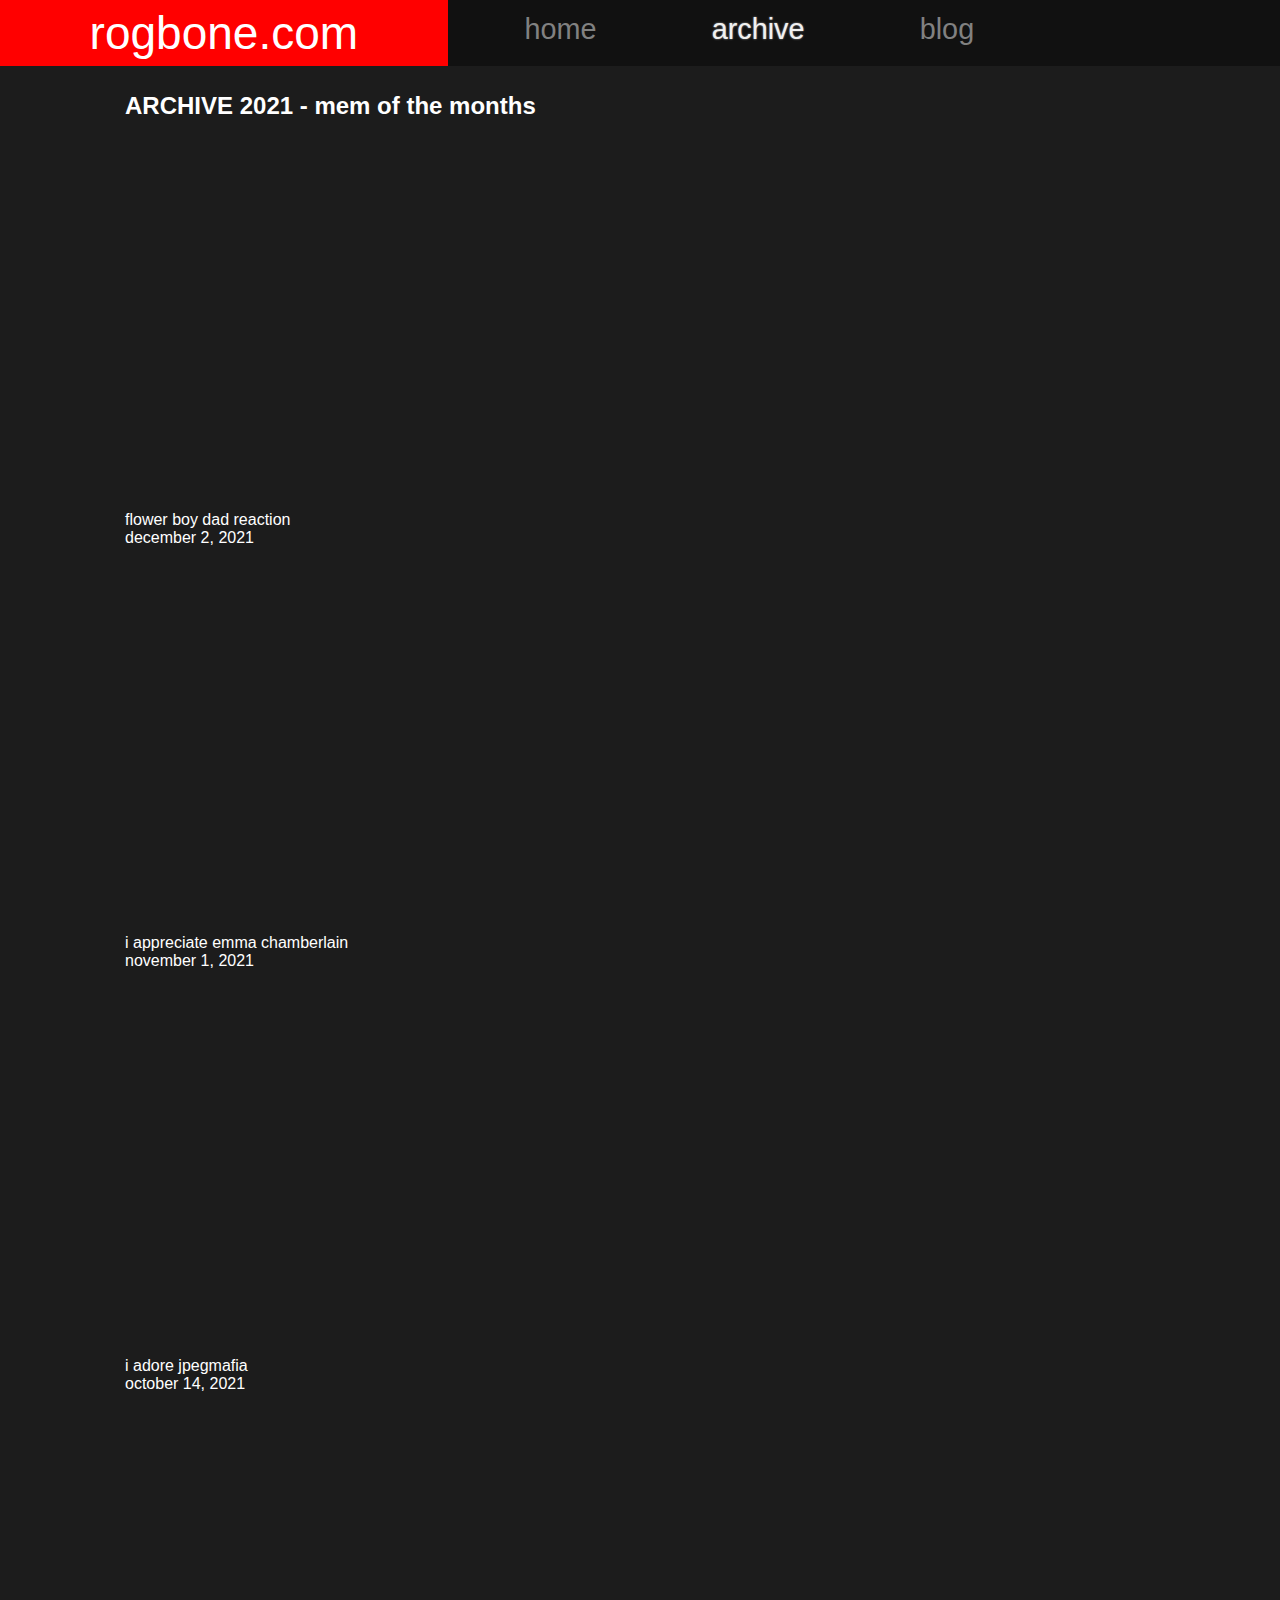
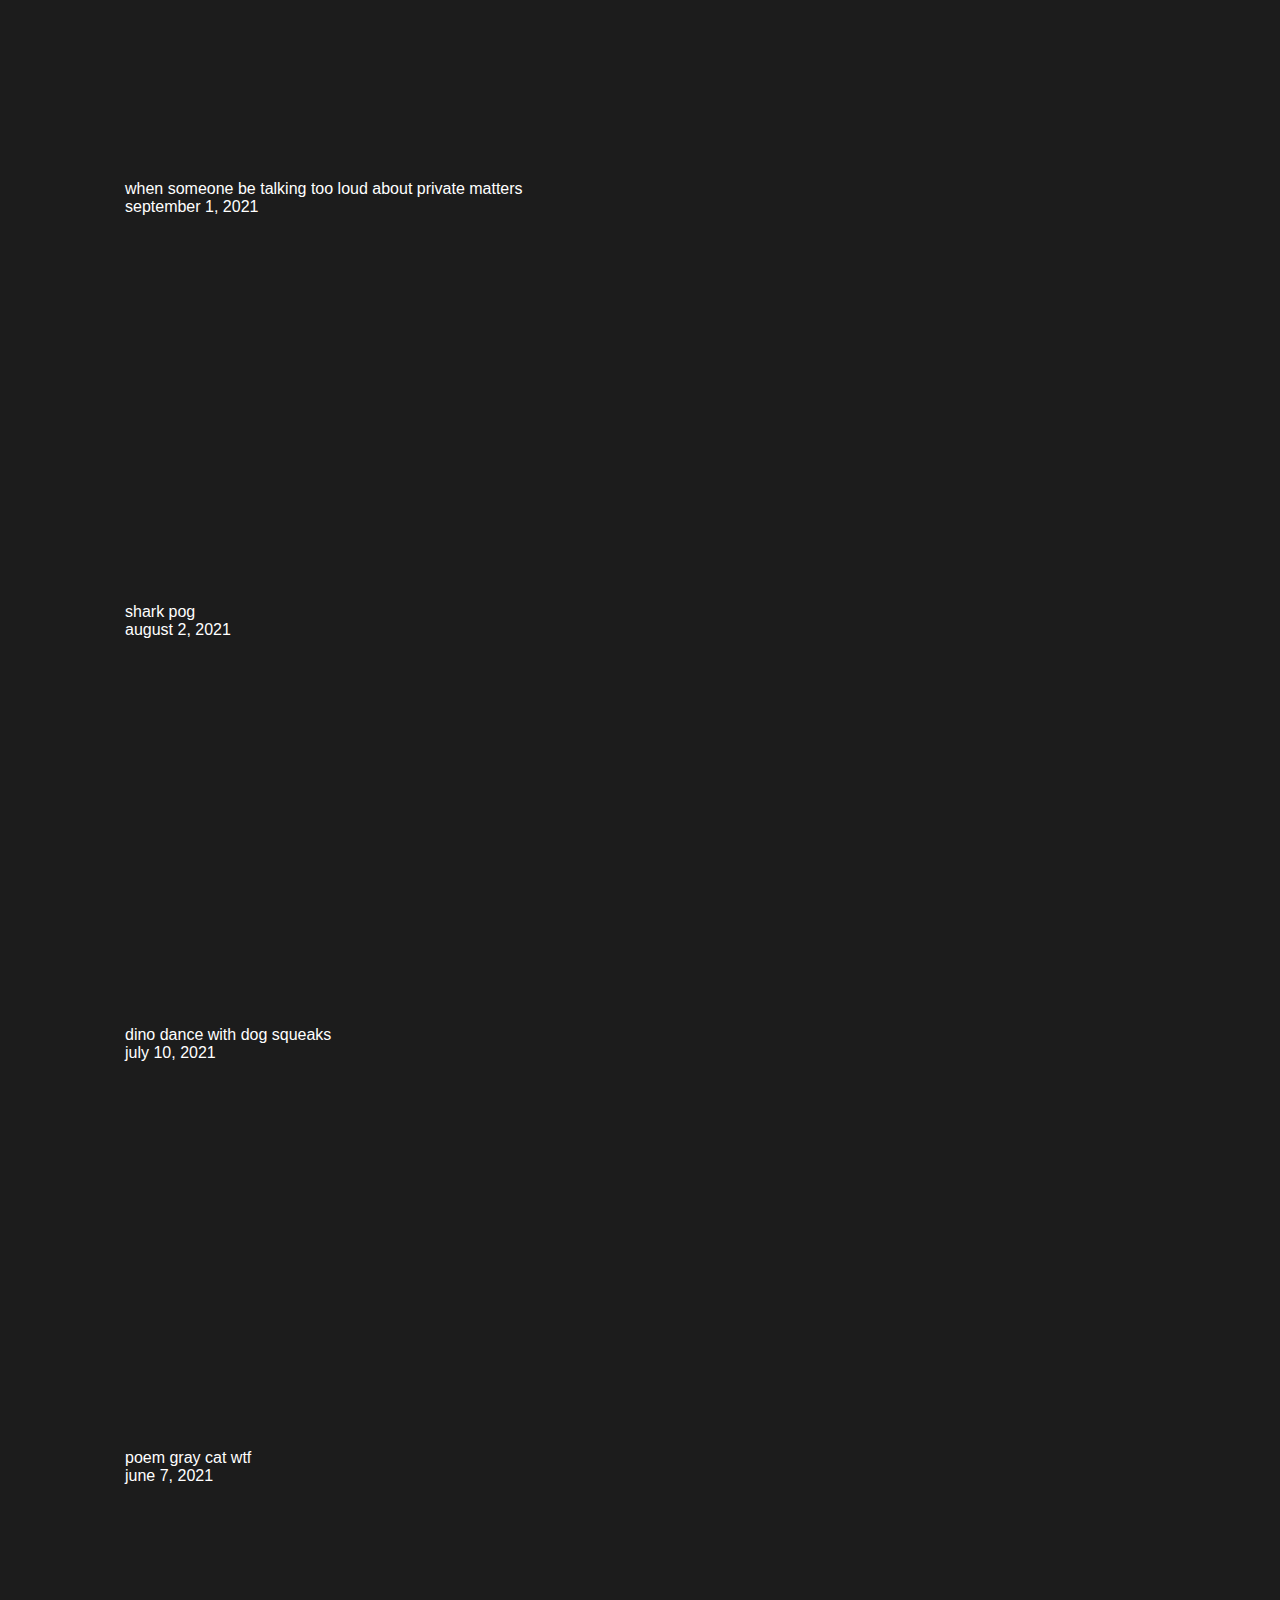
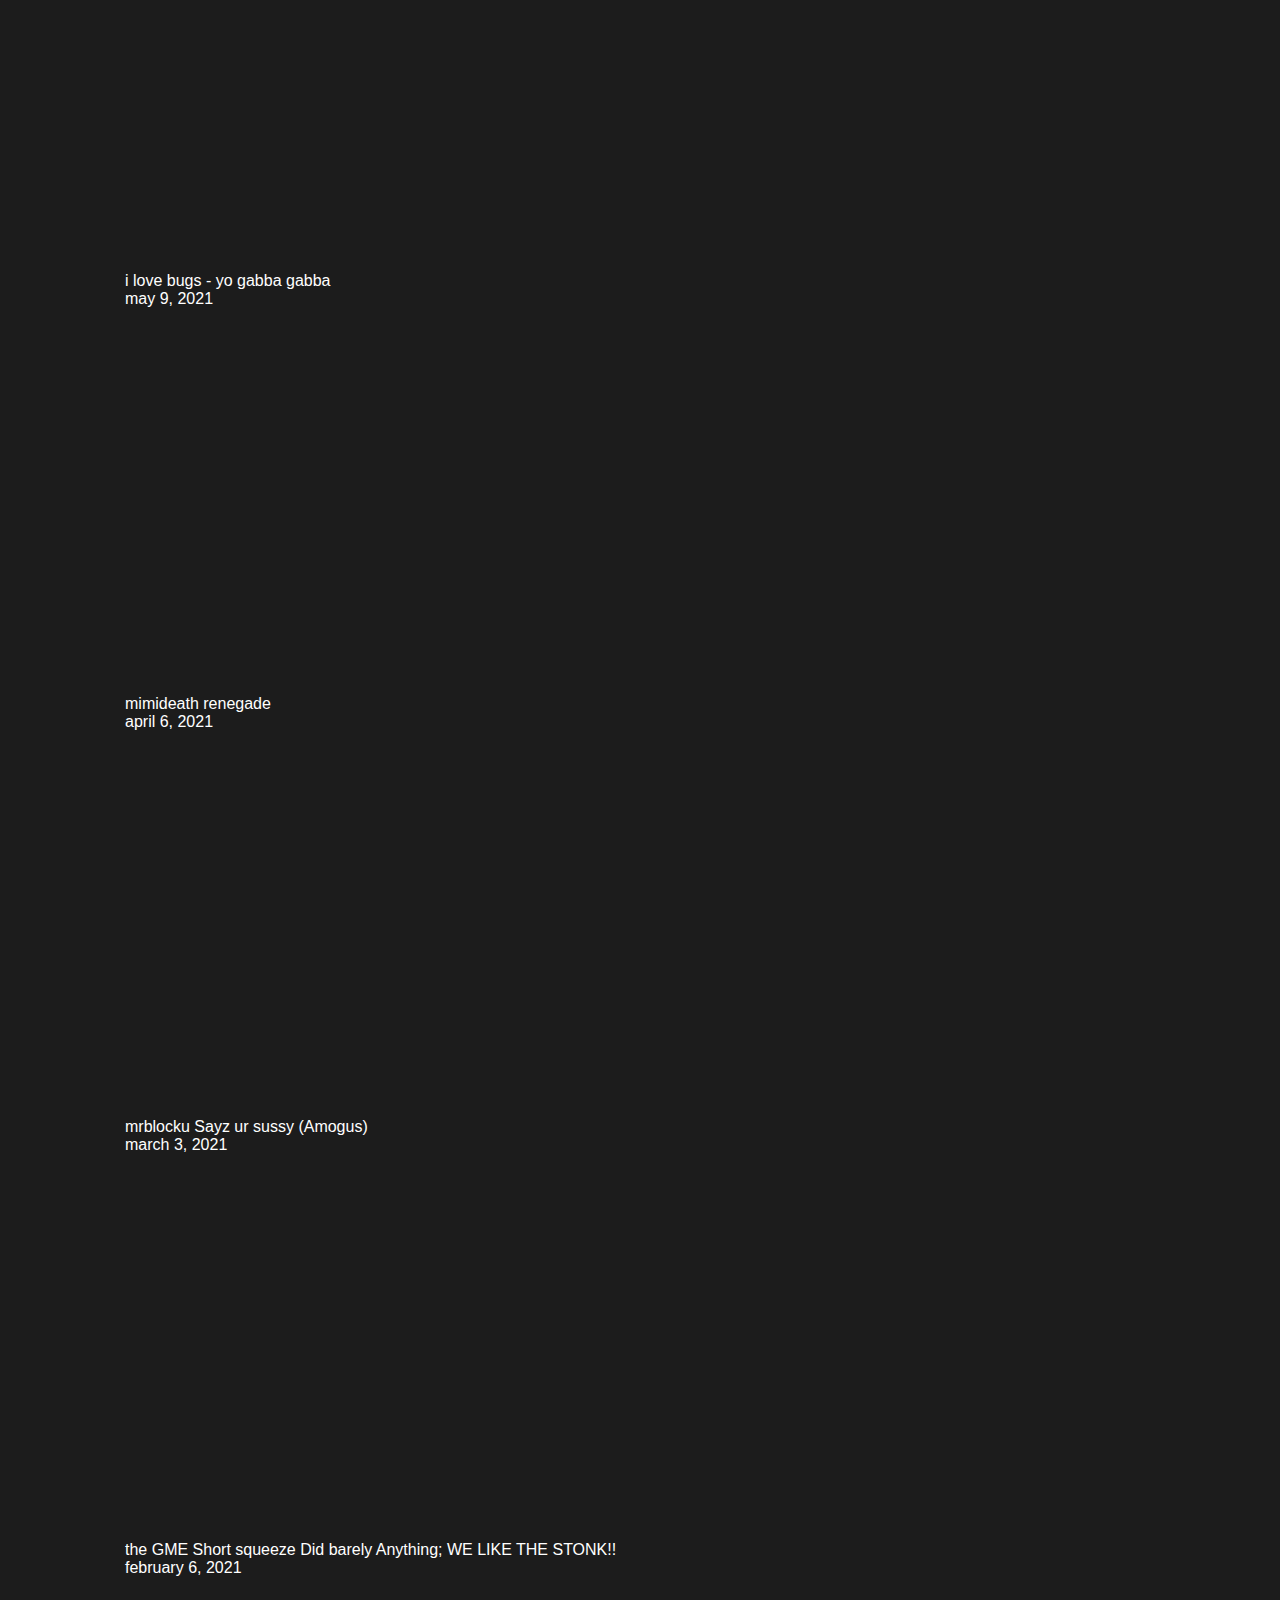
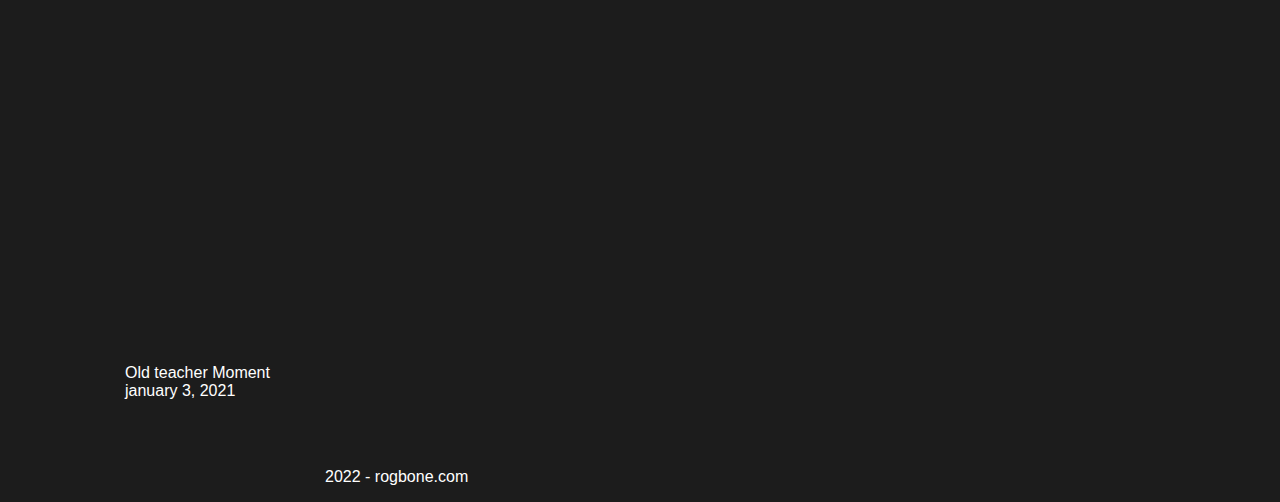
<file: archive-2021.html>
<!DOCTYPE html>
<html>
<head>
<title>Archive 2022 - rogbone.com</title>
<link href="style.css" type="text/css" rel="stylesheet"> 
<link href="/favicon.ico" rel="shortcut icon" type="image/x-icon"/>
<meta name="viewport" content="width=device-width, initial-scale=1.0">
</head>

<body>

<div class="nav">
 <mark style="background-color: red;font-size:46px;">rogbone.com</mark>
 <a href="/">home</a>
 <a href="/archive" style="color: #f1f1f1;text-shadow: 0 0 2px #acacac;">archive</a>
 <a href="https://blog.rogbone.com" target="_blank">blog</a>
</div>

<div class="mrgn">

<br><br><br><br>
<h2>ARCHIVE 2021 - mem of the months</h2>

  <br><br>
  <iframe width="560" height="315" src="https://www.youtube.com/embed/Dh40fTe0ZeM?rel=0" frameborder="0" allowfullscreen></iframe>
  <p>flower boy dad reaction<br>december 2, 2021</p>
  
  <br><br>
  <iframe width="560" height="315" src="https://www.youtube.com/embed/vLIreLOw2nM?rel=0" frameborder="0" allowfullscreen></iframe>
  <p>i appreciate emma chamberlain<br>november 1, 2021</p>
  
  <br><br>
  <iframe width="560" height="315" src="https://www.youtube.com/embed/2CGFU1lBdCI?rel=0" frameborder="0" allowfullscreen></iframe>
  <p>i adore jpegmafia<br>october 14, 2021</p>


  <br><br>
  <iframe width="560" height="315" src="https://www.youtube.com/embed/B-iRSrf3e2M?rel=0" frameborder="0" allowfullscreen></iframe>
  <p>when someone be talking too loud about private matters<br>september 1, 2021</p>


  <br><br>
  <iframe width="560" height="315" src="https://www.youtube.com/embed/l4qnYLPAHvY?rel=0" frameborder="0" allowfullscreen></iframe>
  <p>shark pog<br>august 2, 2021</p>
  
  
  <br><br>
  <iframe width="560" height="315" src="https://www.youtube.com/embed/Gqtc1AenRXA?rel=0" frameborder="0" allowfullscreen></iframe>
  <p>dino dance with dog squeaks<br>july 10, 2021</p>
  
  
  <br><br>
  <iframe width="560" height="315" src="https://www.youtube.com/embed/l2kFvlsPBsA?rel=0" frameborder="0" allowfullscreen></iframe>
  <p>poem gray cat wtf<br>june 7, 2021</p>
  
  
  <br><br>
  <iframe width="560" height="315" src="https://www.youtube.com/embed/e0Fl9FDisac?rel=0" frameborder="0" allowfullscreen></iframe>
  <p>i love bugs - yo gabba gabba<br>may 9, 2021</p>
  
  
  <br><br>
  <iframe width="560" height="315" src="https://www.youtube.com/embed/tIWnFaBRhos?rel=0" frameborder="0" allowfullscreen></iframe>
  <p>mimideath renegade<br>april 6, 2021</p>


  <br><br>
  <iframe width="560" height="315" src="https://www.youtube.com/embed/HxGnUvyLVu4?rel=0" frameborder="0" allowfullscreen></iframe>
  <p>mrblocku Sayz ur sussy (Amogus)<br>march 3, 2021</p>


  <br><br>
  <iframe width="560" height="315" src="https://www.youtube.com/embed/71JOIJKbse0?rel=0" frameborder="0" allowfullscreen></iframe>
  <p>the GME Short squeeze Did barely Anything; WE LIKE THE STONK!!<br>february 6, 2021</p>


  <br><br>
  <iframe width="560" height="315" src="https://www.youtube.com/embed/vndvZA7oG-g?rel=0" frameborder="0" allowfullscreen></iframe>
  <p>Old teacher Moment<br>january 3, 2021</p>
  
  
  
  <br><br>
  <p style="margin-left: 200px;">2022 - rogbone.com</p>
  
</div>
</body>
</html>
</file>
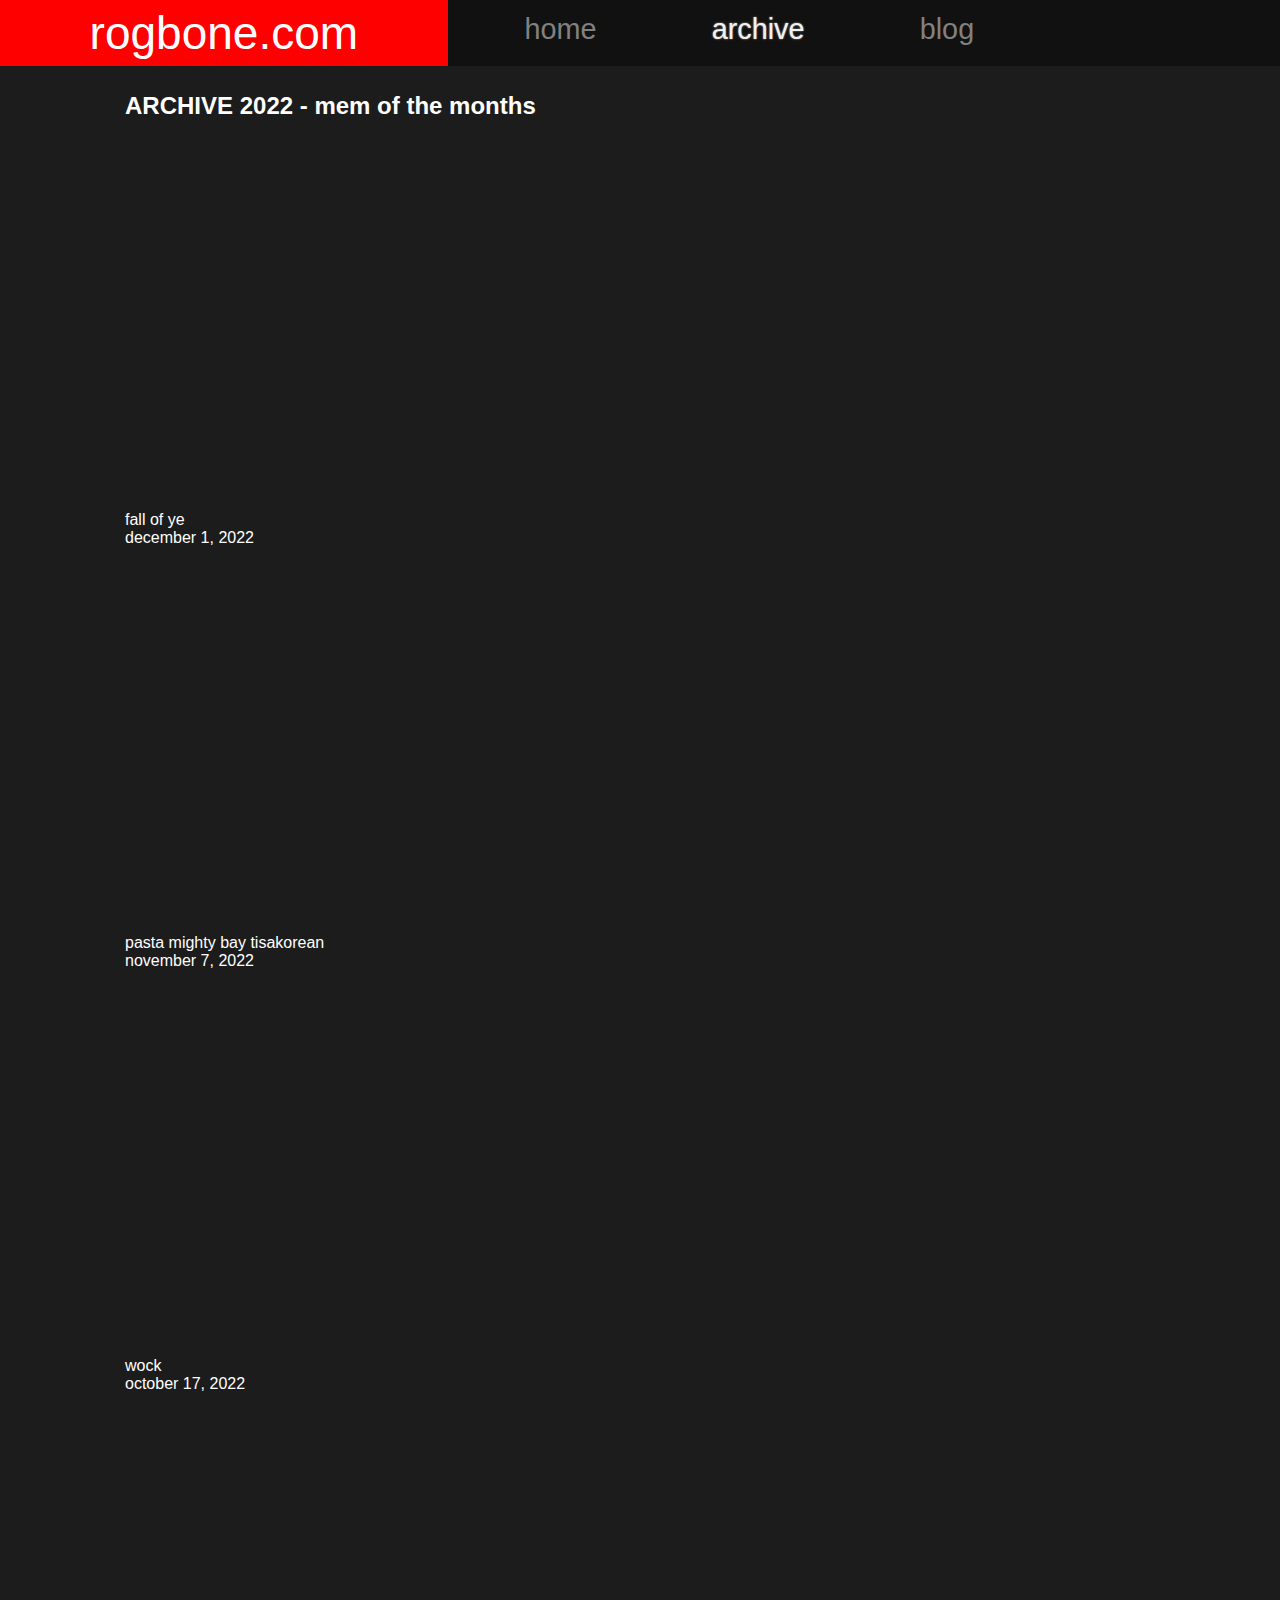
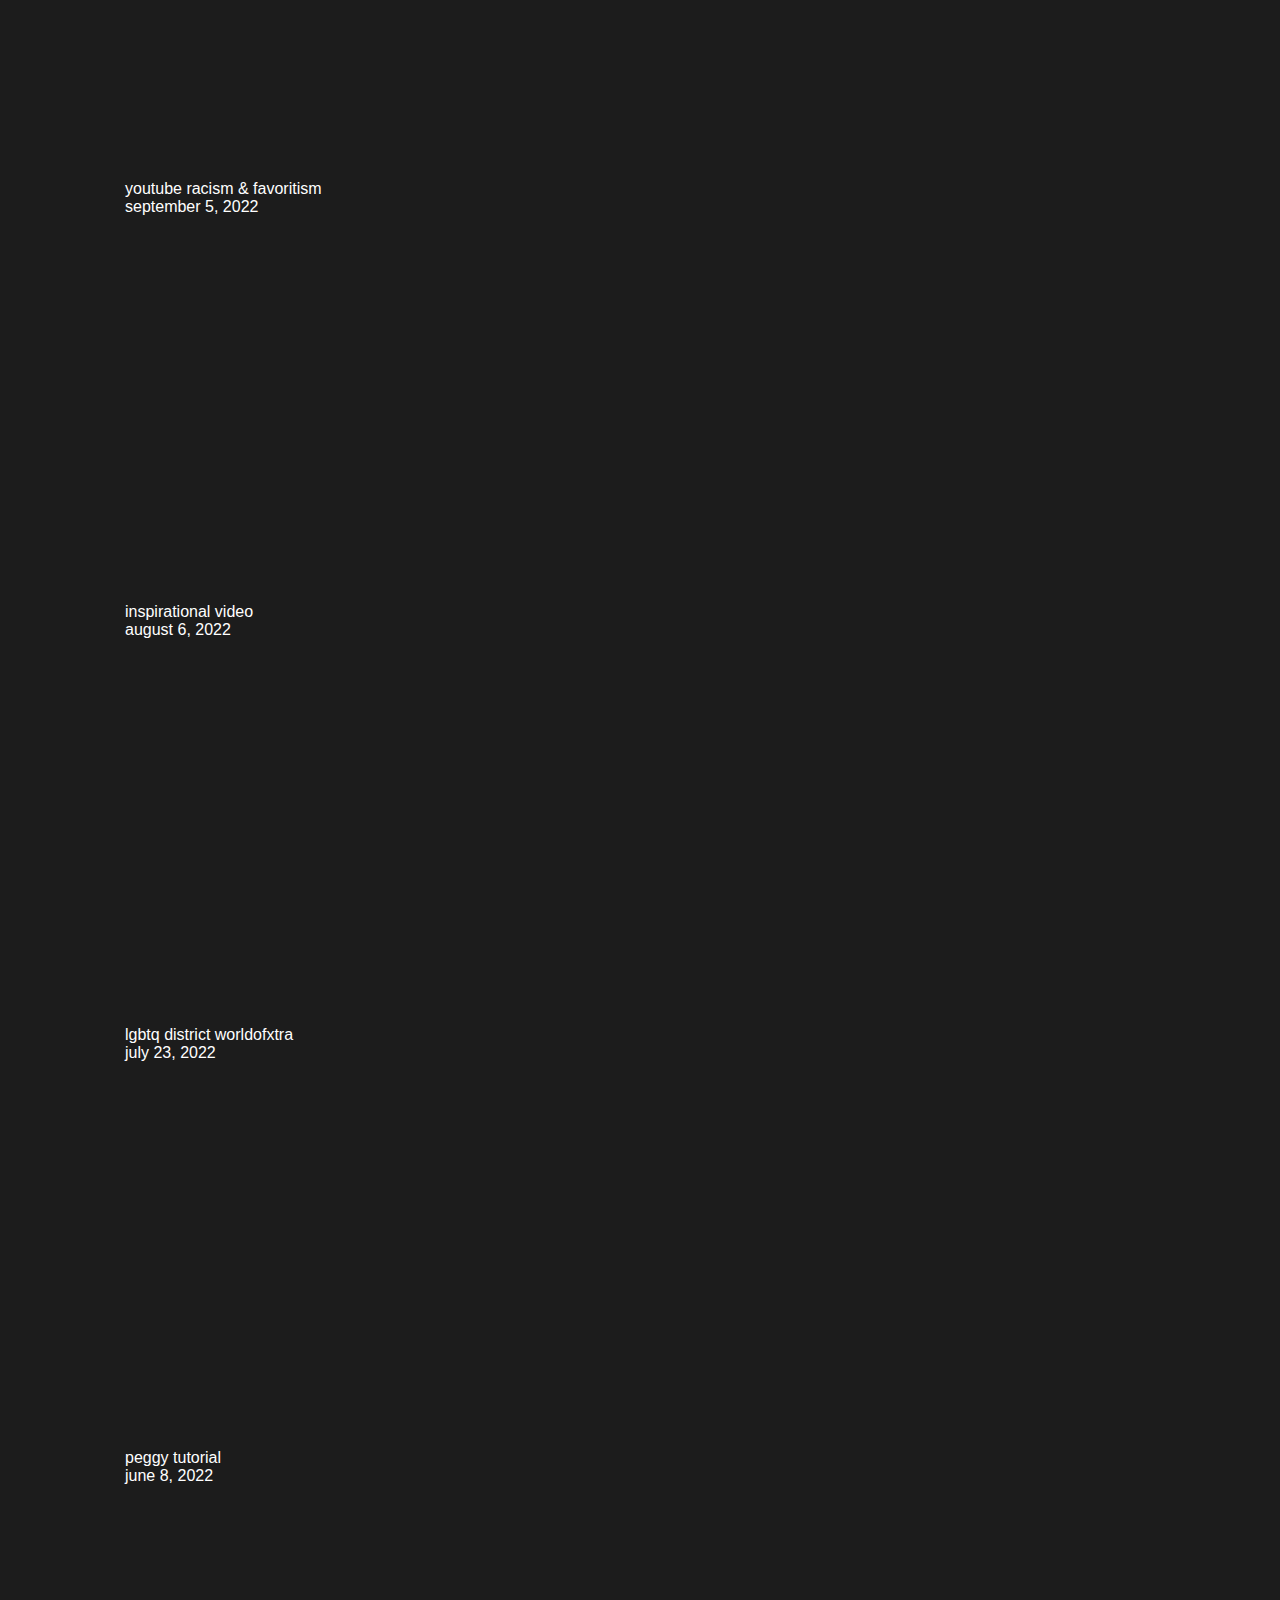
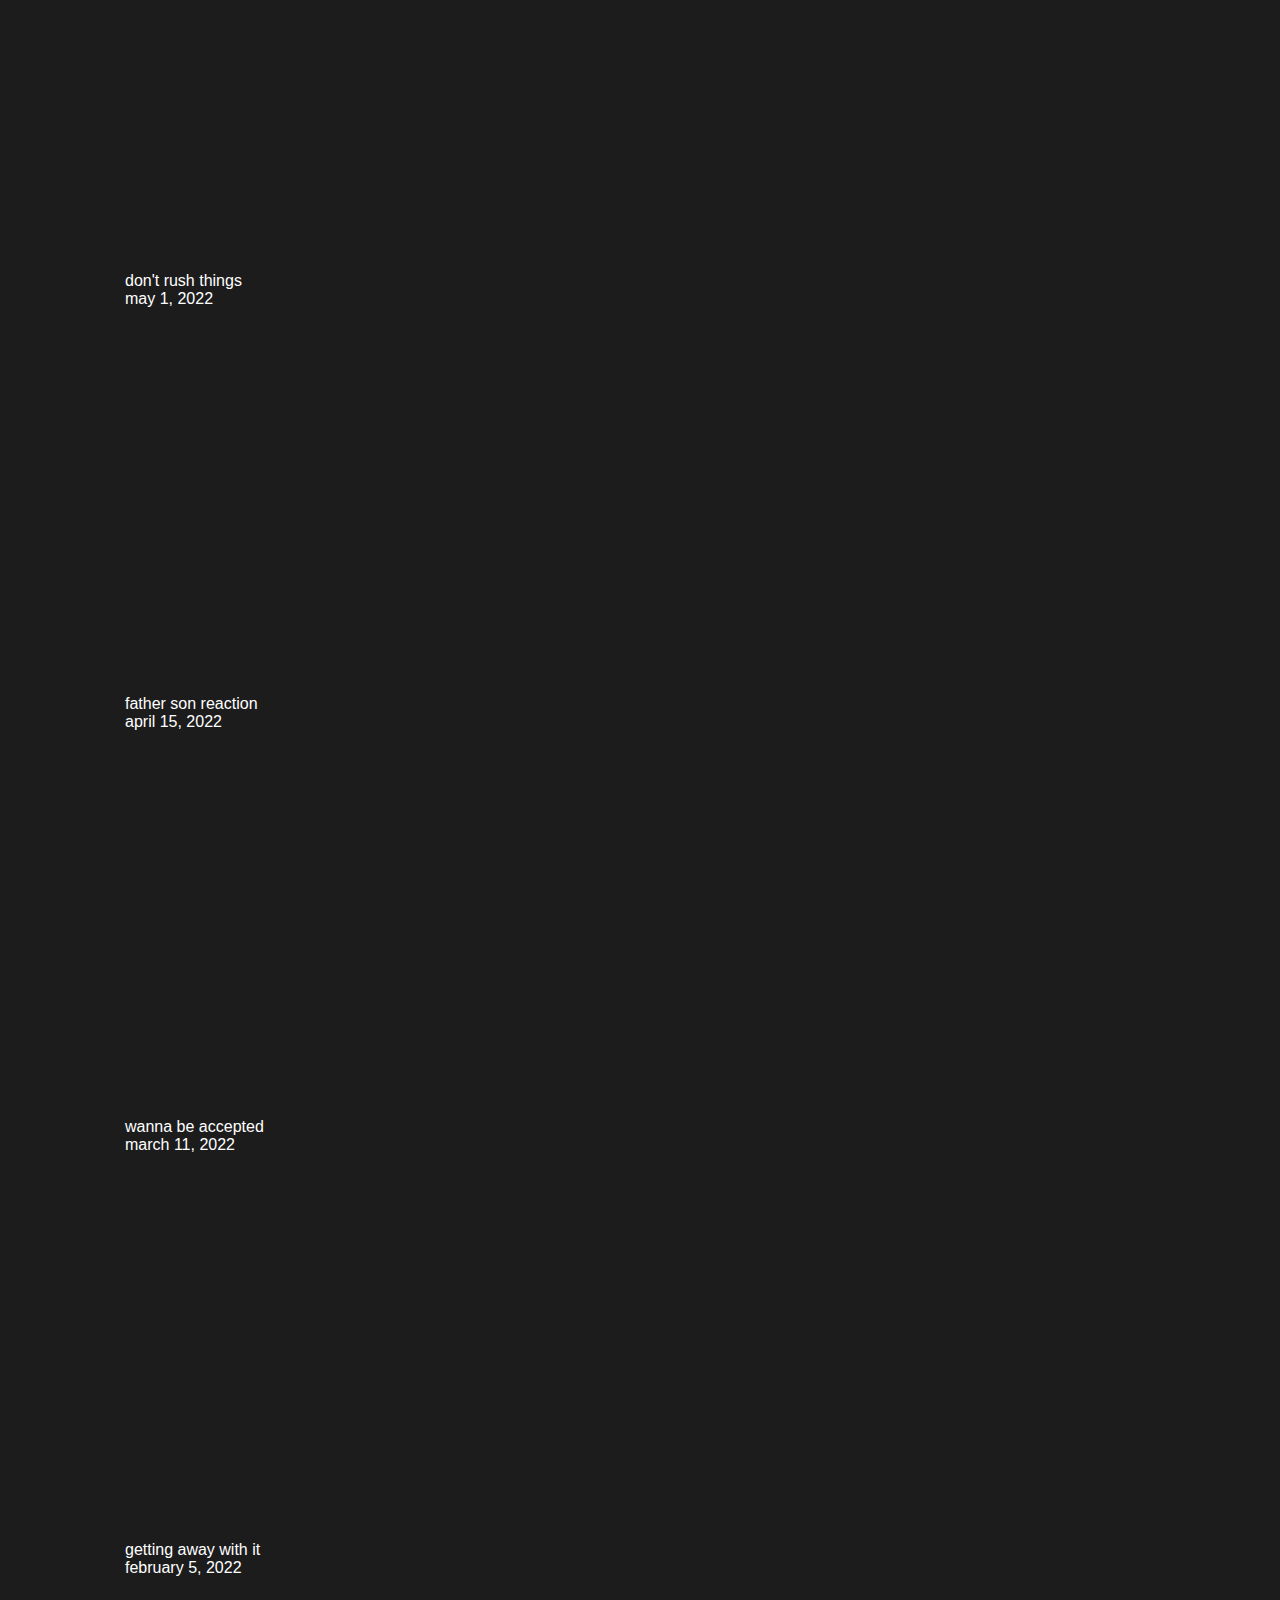
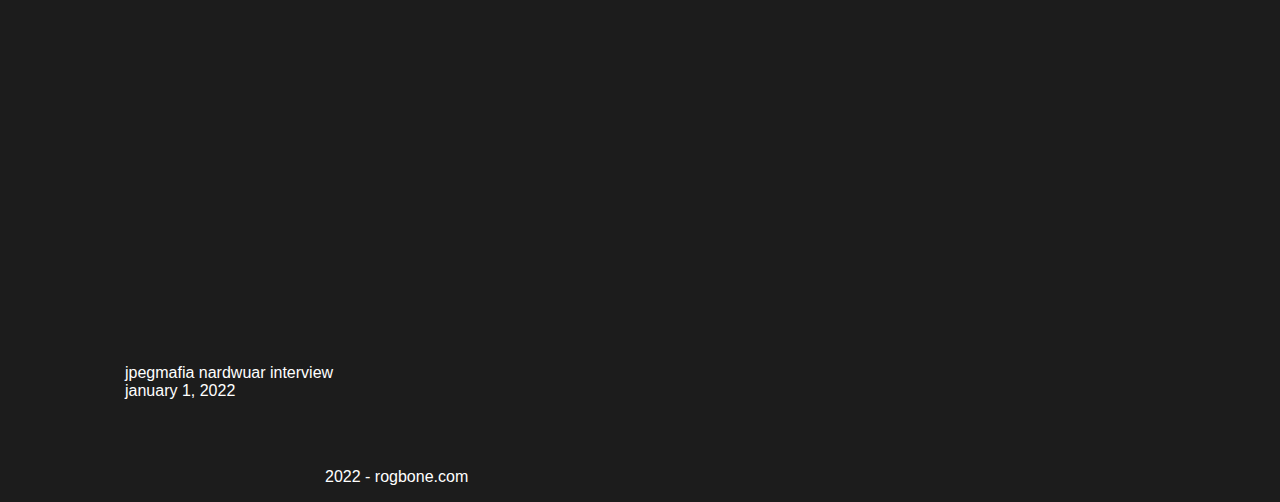
<file: archive-2022.html>
<!DOCTYPE html>
<html>
<head>
<title>Archive 2022 - rogbone.com</title>
<link href="style.css" type="text/css" rel="stylesheet"> 
<link href="/favicon.ico" rel="shortcut icon" type="image/x-icon"/>
<meta name="viewport" content="width=device-width, initial-scale=1.0">
</head>

<body>

<div class="nav">
 <mark style="background-color: red;font-size:46px;">rogbone.com</mark>
 <a href="/">home</a>
 <a href="/archive" style="color: #f1f1f1;text-shadow: 0 0 2px #acacac;">archive</a>
 <a href="https://blog.rogbone.com" target="_blank">blog</a>
</div>

<div class="mrgn">

<br><br><br><br>
<h2>ARCHIVE 2022 - mem of the months</h2>

  <br><br>
  <iframe width="560" height="315" src="https://www.youtube.com/embed/wvgehVhF9D4?rel=0" frameborder="0" allowfullscreen></iframe>
  <p>fall of ye<br>december 1, 2022</p>
  
  <br><br>
  <iframe width="560" height="315" src="https://www.youtube.com/embed/oVqbV4H5k2E?rel=0" frameborder="0" allowfullscreen></iframe>
  <p>pasta mighty bay tisakorean<br>november 7, 2022</p>
  
  <br><br>
  <iframe width="560" height="315" src="https://www.youtube.com/embed/s9PzYuVwCSE?rel=0" frameborder="0" allowfullscreen></iframe>
  <p>wock<br>october 17, 2022</p>
  
  <br><br>
  <iframe width="560" height="315" src="https://www.youtube.com/embed/GaHcnPDcUOE?rel=0" frameborder="0" allowfullscreen></iframe>
  <p>youtube racism & favoritism<br>september 5, 2022</p>
  
  <br><br>
  <iframe width="560" height="315" src="https://www.youtube.com/embed/QEHW40uE9ME?rel=0" frameborder="0" allowfullscreen></iframe>
  <p>inspirational video<br>august 6, 2022</p>
  
  <br><br>
  <iframe width="560" height="315" src="https://www.youtube.com/embed/aku38NFxVDc?rel=0" frameborder="0" allowfullscreen></iframe>
  <p>lgbtq district worldofxtra<br>july 23, 2022</p>
  
  <br><br>
  <iframe width="560" height="315" src="https://www.youtube.com/embed/G4qANXhnVWI?rel=0" frameborder="0" allowfullscreen></iframe>
  <p>peggy tutorial<br>june 8, 2022</p>
  
  <br><br>
  <iframe width="560" height="315" src="https://www.youtube.com/embed/KjWskHQz-EY?rel=0" frameborder="0" allowfullscreen></iframe>
  <p>don't rush things<br>may 1, 2022</p>
  
  <br><br>
  <iframe width="560" height="315" src="https://www.youtube.com/embed/oobdIkcv4fs?rel=0" frameborder="0" allowfullscreen></iframe>
  <p>father son reaction<br>april 15, 2022</p>
  
  <br><br>
  <iframe width="560" height="315" src="https://www.youtube.com/embed/ReFNbZDVShU?rel=0" frameborder="0" allowfullscreen></iframe>
  <p>wanna be accepted<br>march 11, 2022</p>
  
  <br><br>
  <iframe width="560" height="315" src="https://www.youtube.com/embed/5jTdu3FI7vo?rel=0" frameborder="0" allowfullscreen></iframe>
  <p>getting away with it<br>february 5, 2022</p>
  
  <br><br>
  <iframe width="560" height="315" src="https://www.youtube.com/embed/Oa6_UiNtsmE?rel=0" frameborder="0" allowfullscreen></iframe>
  <p>jpegmafia nardwuar interview<br>january 1, 2022</p>
  
  
  
  <br><br>
  <p style="margin-left: 200px;">2022 - rogbone.com</p>
  
</div>
</body>
</html>
</file>
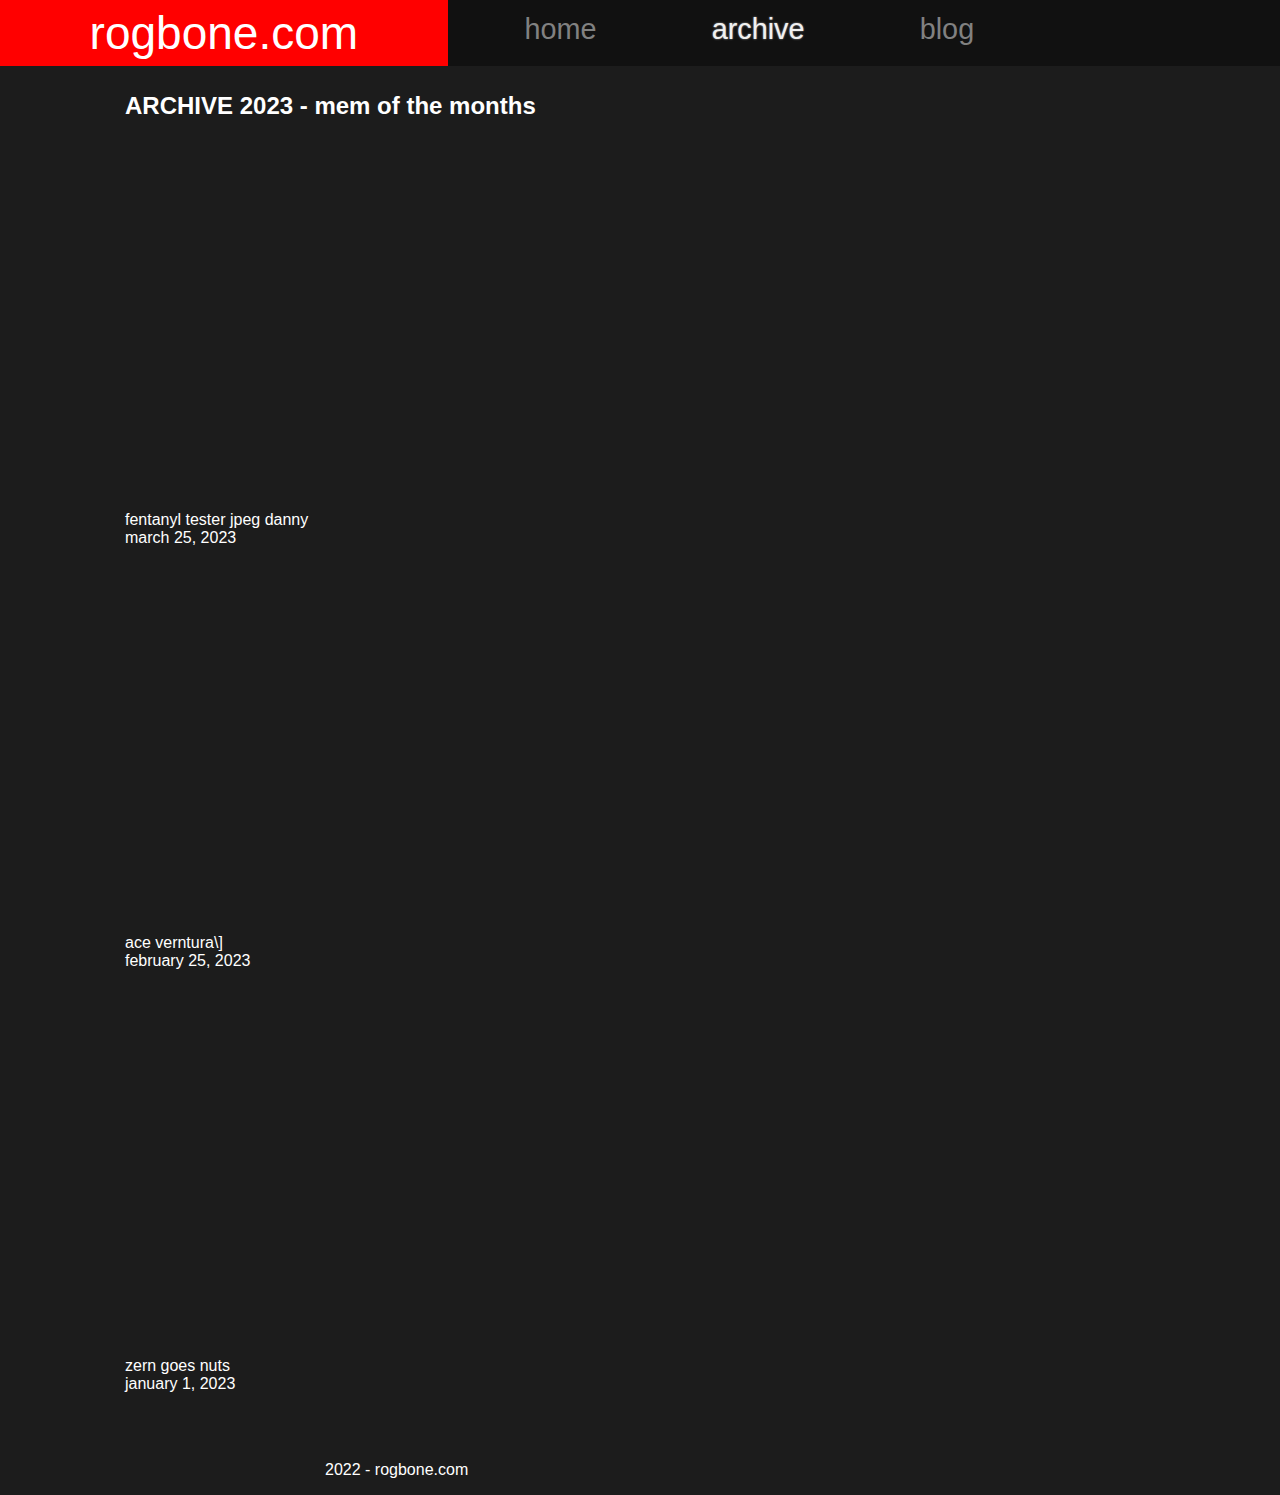
<file: archive-2023.html>
<!DOCTYPE html>
<html>
<head>
<title>Archive 2023 - rogbone.com</title>
<link href="style.css" type="text/css" rel="stylesheet"> 
<link href="/favicon.ico" rel="shortcut icon" type="image/x-icon"/>
<meta name="viewport" content="width=device-width, initial-scale=1.0">
</head>

<body>

<div class="nav">
 <mark style="background-color: red;font-size:46px;">rogbone.com</mark>
 <a href="/">home</a>
 <a href="/archive" style="color: #f1f1f1;text-shadow: 0 0 2px #acacac;">archive</a>
 <a href="https://blog.rogbone.com" target="_blank">blog</a>
</div>

<div class="mrgn">

<br><br><br><br>
<h2>ARCHIVE 2023 - mem of the months</h2>

  <br><br>
  <iframe width="560" height="315" src="https://www.youtube.com/embed/h9eqGcij9W0?rel=0" frameborder="0" allowfullscreen></iframe>
  <p>fentanyl tester jpeg danny<br>march 25, 2023</p>
  
  <br><br>
  <iframe width="560" height="315" src="https://www.youtube.com/embed/CaXtaOqGogM?rel=0" frameborder="0" allowfullscreen></iframe>
  <p>ace verntura\]<br>february 25, 2023</p>
  
  <br><br>
  <iframe width="560" height="315" src="https://www.youtube.com/embed/6xuFUKdsn_4?rel=0" frameborder="0" allowfullscreen></iframe>
  <p>zern goes nuts<br>january 1, 2023</p>
  
  <br><br>
  <p style="margin-left: 200px;">2022 - rogbone.com</p>
  
</div>
</body>
</html>
</file>
<file: archive/style.css>
*{ 
color: White;
font-family: Arial;
}

body{ 
	background-color: #1C1C1C;
}
	
.mrgn {
	margin-left: 125px;
}
	
.socials {
  background-color: #111;
  width: 0%; 
}

	.socials a:hover {
			color: #f1f1f1;
			text-shadow: 0 0 6px #acacac;
	}


.nav {
  background-color: #111;
  overflow: hidden;
  position: fixed;
  top: 0;
  width: 100%; 
}
	.nav mark {
		float: left;
		padding: 6px 7%;
	}
	.nav a {
		margin-left: 3%;
		float: left;
		color: #818181;
		text-align: center;
		padding: 1% 3%;
		text-decoration: none;
		font-size: 180%
}

		.nav a:hover {
			color: #f1f1f1;
			text-shadow: 0 0 6px #acacac;
	}
</file>
<file: style.css>
*{ 
color: White;
font-family: Arial;
}

body{ 
	background-color: #1C1C1C;
	margin: 0;
}
	
.mrgn {
	margin-left: 125px;
}
	
.socials {
  background-color: #111;
  width: 0%; 
}

	.socials a:hover {
			color: #f1f1f1;
			text-shadow: 0 0 6px #acacac;
	}


.nav {
  background-color: #111;
  overflow: hidden;
  position: fixed;
  top: 0;
  width: 100%; 
}
	.nav mark {
		float: left;
		padding: 6px 7%;
	}
	.nav a {
		margin-left: 3%;
		float: left;
		color: #818181;
		text-align: center;
		padding: 1% 3%;
		text-decoration: none;
		font-size: 180%
}

		.nav a:hover {
			color: #f1f1f1;
			text-shadow: 0 0 6px #acacac;
	}
</file>
